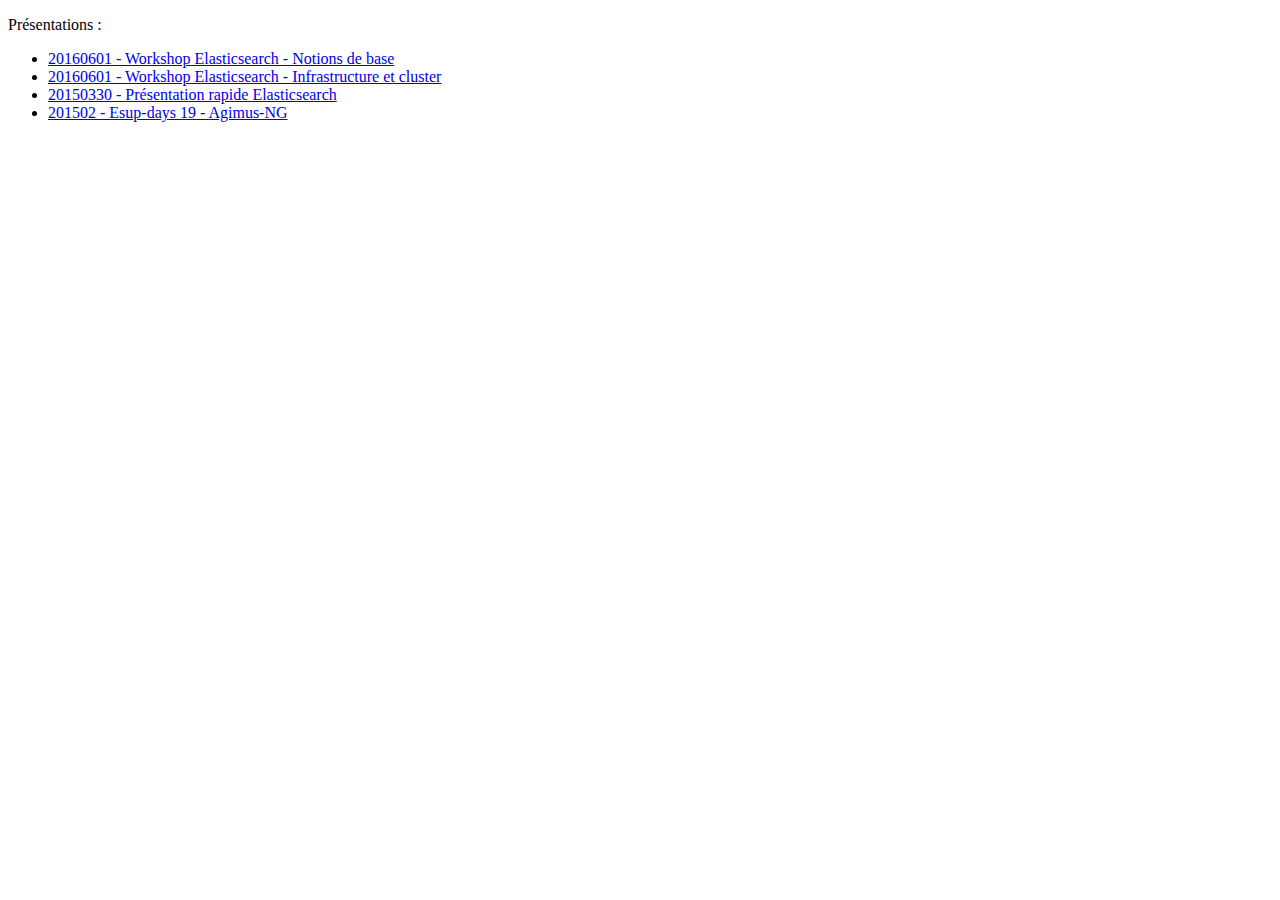
<file: index.html>
<!DOCTYPE HTML PUBLIC "-//W3C//DTD HTML 4.01 Transitional//EN"

        "http://www.w3.org/TR/html4/loose.dtd">



<html lang="en">



<head>



	<meta http-equiv="content-type" content="text/html; charset=utf-8">

	<title>Présentations</title>



</head>



<body>

<p>Présentations :</p>
<ul>
<li><a href="WS_ES_bases/index.html">20160601 - Workshop Elasticsearch - Notions de base</a></li>
<li><a href="WS_ES_cluster/index.html">20160601 - Workshop Elasticsearch - Infrastructure et cluster</a></li>
<li><a href="presentation_ES/index.html">20150330 - Présentation rapide Elasticsearch</a></li>
<li><a href="esup_days_19_Agimus-NG/index.html">201502 - Esup-days 19 - Agimus-NG</a></li>
</ul>


</body>



</html>
</file>
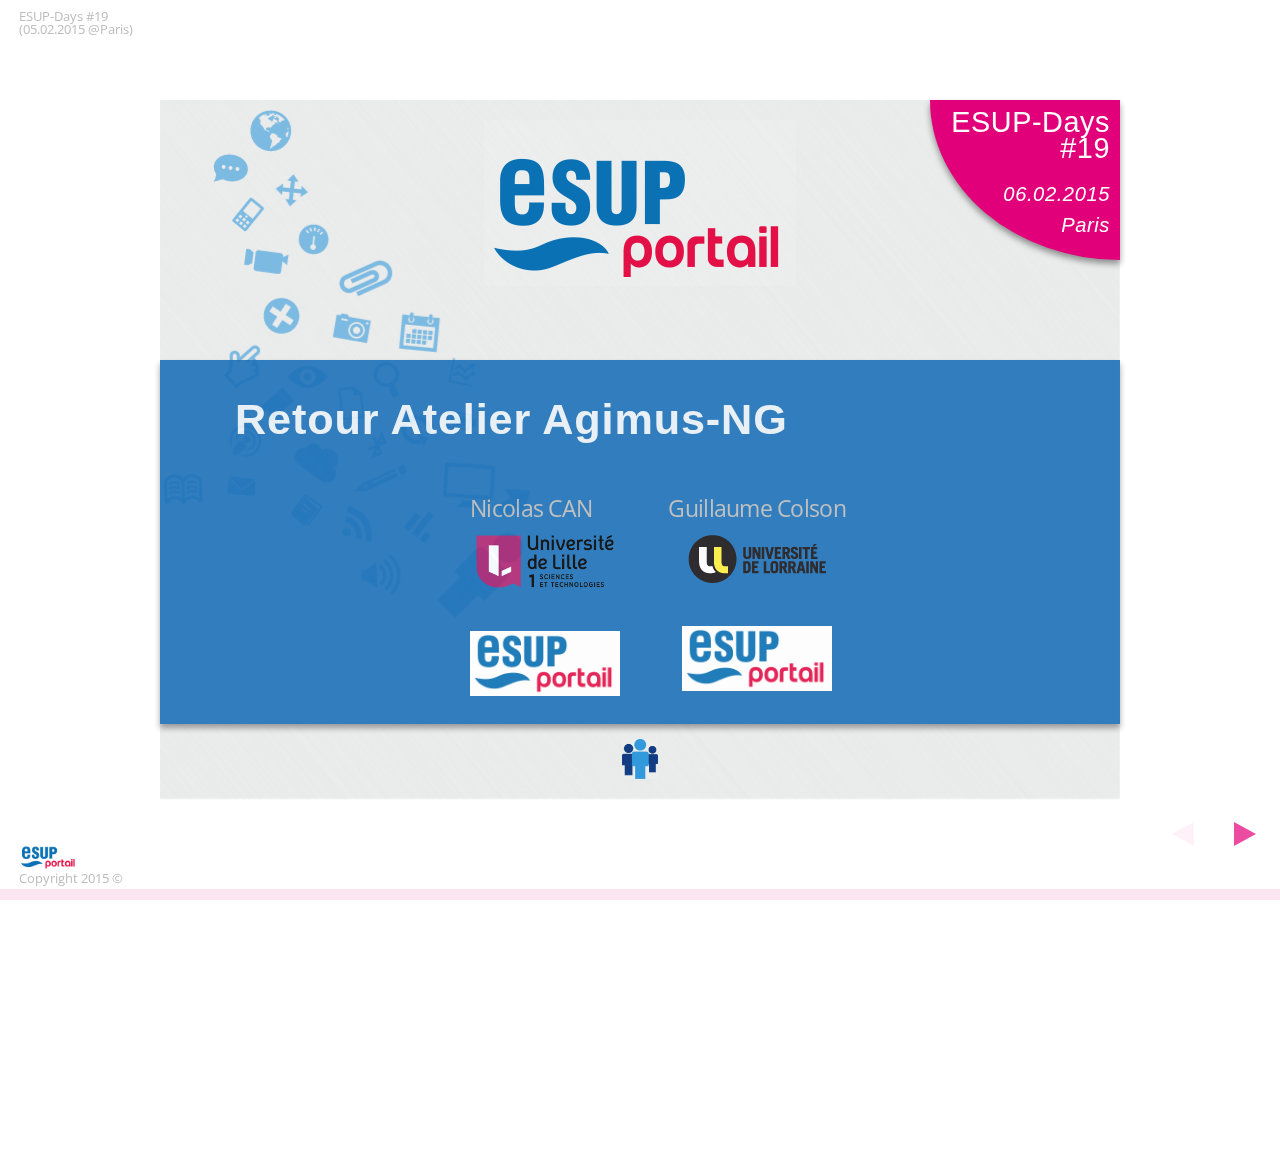
<file: esup_days_19_Agimus-NG/index.html>
<!doctype html>
<html lang="fr">

<!-- version 1.0 -->

  <head>
    <meta charset="utf-8">

    <title>ESUP-Days 19 - Agimus-NG</title>

    <link href='http://fonts.googleapis.com/css?family=Open+Sans' rel='stylesheet' type='text/css'>
    <link rel="stylesheet" href="css/reveal.min.css">
    <link rel="stylesheet" href="css/theme/simple.css" id="theme"> 
    <link rel="stylesheet" href="css/esup-theme.css">

    <link rel="stylesheet" href="plugin/highlight/default.min.css">

  </head>

  <body>

    <div class="header header-left"><span>ESUP-Days #19</span><span>(05.02.2015 @Paris)</span></div>

    <div class="reveal esup">

      <div class="slides">

        <section class="main-title">
          <header>
            <h1><img src="./img/logo-esup--NEW.png" alt="ESUP-Portail" class="logo-img"></h1>
            <h5 class="event shadow">
              <span class="event-name">ESUP-Days #19</span>
              <span class="event-date">06.02.2015</span>
              <span class="event-location">Paris</span>
            </h5>
          </header>
          <div class="presentation-title shadow">
            <h3>Retour Atelier Agimus-NG</h3>
            <ul class="presenters">
              <li><span class="author">Nicolas CAN</span><span class="institution"><img class="logo-img" src="./img/Lille1.png" alt="Lille1" style="background: none;"></span>
              		<span class="logo"><img class="logo-img" src="./img/logo-esup--NEW.png" alt="ESUP-Portail" style="background: #FFF;"></span></li>
              <li><span class="author">Guillaume Colson</span><span class="institution"><img class="logo-img" src="./img/LOGO_UL.png" alt="Université de Lorraine" style="background: none;"></span>
              		<span class="logo"><img class="logo-img" src="./img/logo-esup--NEW.png" alt="ESUP-Portail" style="background-color: #FFF;"></span></li>
            </ul>
          </div>
          <footer>
            <img src="./img/communaute.png" alt="">
          </footer>
        </section>

        <!--///////////////////////////////////////////-->

        <section>
          <header>
            <h2 class="shadow">Sommaire</h2>
          </header>
          <div class="slide-content">
          	<p>&nbsp;</p>
            <ol>
              <li>Rappel : Objectifs et architecture envisag&eacute;e</li>
              <li>&Eacute;tat d'avancement</li>
              <li>Prochaines &eacute;tapes</li>
            </ol>
            <p>&nbsp;</p>
          </div>
        </section>

        <!--///////////////////////////////////////////-->

        <section class="divider">
          <header>
            <h2 class="shadow">Retour Atelier Agimus-NG</h2>
            <img class="cloud" src="./img/cloud.png" alt="">
            <h3>Rappel : Objectifs et architecture envisag&eacute;e</h3>
          </header>
          <footer>
            <img src="./img/communaute.png" alt="">
          </footer>
        </section>

        <!--///////////////////////////////////////////-->

        <section>
          <header>
            <h2>Rappel : Objectifs et architecture envisag&eacute;e</h2>
            <h3 class="shadow">&gt; Objectifs</h3>
          </header>
          <div class="slide-content">
          	<p>&nbsp;</p>
            <ul>
              <li>D&eacute;finition du besoin d'indicateurs dans nos &eacute;tablissements</li>
              <li>&Eacute;tablir le cadrage pour le changement vers Agimus-NG</li>
              <li>R&eacute;aliser et suivre la progression des travaux autour de l'outil</li>
              <li>Tester et impl&eacute;menter la solution</li>
              <li>Faire la promotion et le suivi de Agimus-NG</li>
            </ul>
          	<p>&nbsp;</p>
          </div>
        </section>

        <!--///////////////////////////////////////////-->

        <section>
          <header>
            <h2>Rappel : Objectifs et architecture envisag&eacute;e</h2>
            <h3 class="shadow">&gt; Architecture envisag&eacute;e</h3>
          </header>
          <div class="slide-content">
            <p>
              Bas&eacute; sur :
              <ul>
              	<li>Logstash pour la collecte et l'enrichissement</li>
              	<li>Elasticsearch pour le stockage et l'indexation</li>
              	<li>un outil d&eacute;velopp&eacute; en interne pour les tableaux de bords et visualisation des indicateurs</li>
              </ul>
            </p>
          </div>
        </section>

        <!--///////////////////////////////////////////-->

        <section>
          <header>
            <h2>Rappel : Objectifs et architecture envisag&eacute;e</h2>
            <h3 class="shadow">&gt; Architecture envisag&eacute;e</h3>
          </header>
          <div class="slide-content">
            <div class="gallery-item" style="width:100% ;">
                <img src="img/schema.png" alt="Architecture">
                <span>Architecture basique</span>
              </div>
          </div>
        </section>

        <!--///////////////////////////////////////////-->

        <section class="divider">
          <header>
            <h2 class="shadow">Retour Atelier Agimus-NG</h2>
            <img class="cloud" src="./img/cloud.png" alt="">
            <h3>&Eacute;tat d'avancement</h3>
          </header>
          <footer>
            <img src="./img/communaute.png" alt="">
          </footer>
        </section>

        <!--///////////////////////////////////////////-->

        <section>
          <header>
            <h2>&Eacute;tat d'avancement</h2>
            <h3 class="shadow">&gt; Collectes de données</h3>
          </header>
          <div class="slide-content">
            <p>
              La collecte de donn&eacute;es a commenc&eacute; en test &agrave; :
              <ul>
              	<li>L'Universit&eacute; de Lorraine</li>
              	<li>L'Universit&eacute; de Lille 1</li>
              	<li>L'Universit&eacute; Paris 1</li>
              </ul>              
            </p>
            <p>
              Elle commencera sous peu &agrave; :
              <ul>
              	<li>L'Universit&eacute; Fran&ccedil;ois Rabelais (Tours)</li>
              	<li>L'Université de Franche-Comté</li>
              </ul>              
            </p>
            <p>Les donn&eacute;es sont issues de l'ENT et de Moodle</p>
          </div>
        </section>

        <!--///////////////////////////////////////////-->

        <section>
          <header>
            <h2>&Eacute;tat d'avancement</h2>
            <h3 class="shadow">&gt; Interface</h3>
          </header>
          <div class="slide-content">
          	<p>&nbsp;</p>
            <ul>
              <li>Suite &agrave; la formation Elasticsearch, remise en cause d'un d&eacute;veloppement complet</li>
              <li>Utilisation de Kibana 4 pour le rendu</li>
              <li>Avec toujours une surcouche d'authentification</li>
            </ul>
          	<p>&nbsp;</p>
          </div>
        </section>

        <!--///////////////////////////////////////////-->

        <section>
          <header>
            <h2>&Eacute;tat d'avancement</h2>
            <h3 class="shadow">&gt; Premiers r&eacute;sultats</h3>
          </header>
          <div class="slide-content">
            <p>&Eacute;volution du LDAP
              <div class="gallery-item" style="width:100% ;">
                <img src="img/LDAP.png" alt="Evolution LDAP">
                <span>&Eacute;volution de la population LDAP</span>
              </div>
            </p>
          </div>
        </section>

        <!--///////////////////////////////////////////-->

        <section>
          <header>
            <h2>&Eacute;tat d'avancement</h2>
            <h3 class="shadow">&gt; Premiers r&eacute;sultats</h3>
          </header>
          <div class="slide-content">
            <p>Hits par population (total)
              <div class="gallery-item" style="width:100% ;">
                <img src="img/hits_par_EPA_total.png" alt="hits pour le personnel">
                <span>Hits r&eacute;partis par EduPersonAffiliation</span>
              </div>
            </p>
          </div>
        </section>

        <!--///////////////////////////////////////////-->

        <section>
          <header>
            <h2>&Eacute;tat d'avancement</h2>
            <h3 class="shadow">&gt; Premiers r&eacute;sultats</h3>
          </header>
          <div class="slide-content">
            <p>Hits par population (temporel)
              <div class="gallery-item" style="width:100% ;">
                <img src="img/hits_par_EPA_temporel.png" alt="hits pour le personnel dans le temps">
                <span>Hits r&eacute;partis par EduPersonAffiliation et par date</span>
              </div>
            </p>
          </div>
        </section>

        <!--///////////////////////////////////////////-->

        <section class="divider">
          <header>
            <h2 class="shadow">Retour Atelier Agimus-NG</h2>
            <img class="cloud" src="./img/cloud.png" alt="">
            <h3>Prochaines &eacute;tapes</h3>
          </header>
          <footer>
            <img src="./img/communaute.png" alt="">
          </footer>
        </section>

        <!--///////////////////////////////////////////-->

        <section>
          <header>
            <h2>Prochaines &eacute;tapes</h2>
          </header>
          <div class="slide-content">
          	<p>&nbsp;</p>
            <ul>
              <li>Compl&eacute;ter le nombre de sites de test</li>
              <li>Confronter les r&eacute;sultats obtenus avec les indicateurs existants</li>
              <li>Documentation publique pour la mise en place d'un entrep&ocirc;t (courant f&eacute;vrier)</li>
              <li>Permi&egrave;re version de l'interface</li>
              <li>Workshop Elasticsearch - Agimus-NG pour la communaut&eacute; ESUP</li>
            </ul>
            <p>&nbsp;</p> 
          </div>
        </section>

        <!--///////////////////////////////////////////-->

        <section class="divider">
          <header>
            <h2 class="shadow">Retour Atelier Agimus-NG</h2>
            <img class="cloud" src="./img/cloud.png" alt="">
            <h3>Des questions ?</h3>
          </header>
          <footer>
            <img src="./img/communaute.png" alt="">
          </footer>
        </section>


        <!--///////////////////////////////////////////-->

      </div>
    </div>

    <div class="footer footer-left"><img src="img/logo-esup--NEW.png"><span>Copyright 2015 &copy;</span></div>

    <script src="lib/js/head.min.js"></script>
    <script src="js/reveal.js"></script>

    <script>

      Reveal.initialize({
        margin: 0,
        controls: true,
        progress: true,
        history: true,
        center: true,
        theme: 'simple', // available themes are in /css/theme
        transition: 'linear', // default/cube/page/concave/zoom/linear/fade/none
        dependencies: [ 
            // Cross-browser element.classList (esp needed on safari 4.0.5)
            { src: 'lib/js/classList.js', condition: function() { return !document.body.classList; } },

            // Syntax highlight for <pre> elements
                  { src: 'plugin/highlight/highlight.js', async: true, callback: function() { hljs.initHighlightingOnLoad(); } }

            ],
        });

        function createSingletonNode( container, tagname, classname, innerHTML ) {

          var node = container.querySelector( '.' + classname );
          if( !node ) {
              node = document.createElement( tagname );
              node.classList.add( classname );
              if( innerHTML !== null ) {
                  node.innerHTML = innerHTML;
              }
              container.appendChild( node );
          }
          return node;

        }

      // From https://github.com/hakimel/reveal.js/pull/56
      function slidenumber(event){
        var current_slide = 0;

        var horizontal_slides = document.querySelectorAll( '.reveal .slides>section' );
        for (var i = 0; i < event.indexh; i++) {
          // get subslides
          var subslides = horizontal_slides[i].querySelectorAll('section');

          // if subslides.length is 0, add 1 for horizontal slide, else add subslides.length
          current_slide += (subslides.length === 0) ? 1 : subslides.length;
        }

        current_slide += event.indexv+1;
        return current_slide.toString();
      }

      function setSlideNb(event) {
        var dom = createSingletonNode(document.querySelector(".controls"), "div", "slideNb");
        dom.innerHTML = event.indexh ? event.indexh : '';
      }

      Reveal.addEventListener('slidechanged', setSlideNb);
      Reveal.addEventListener('ready', setSlideNb);

    </script>

  </body>
</html>
</file>
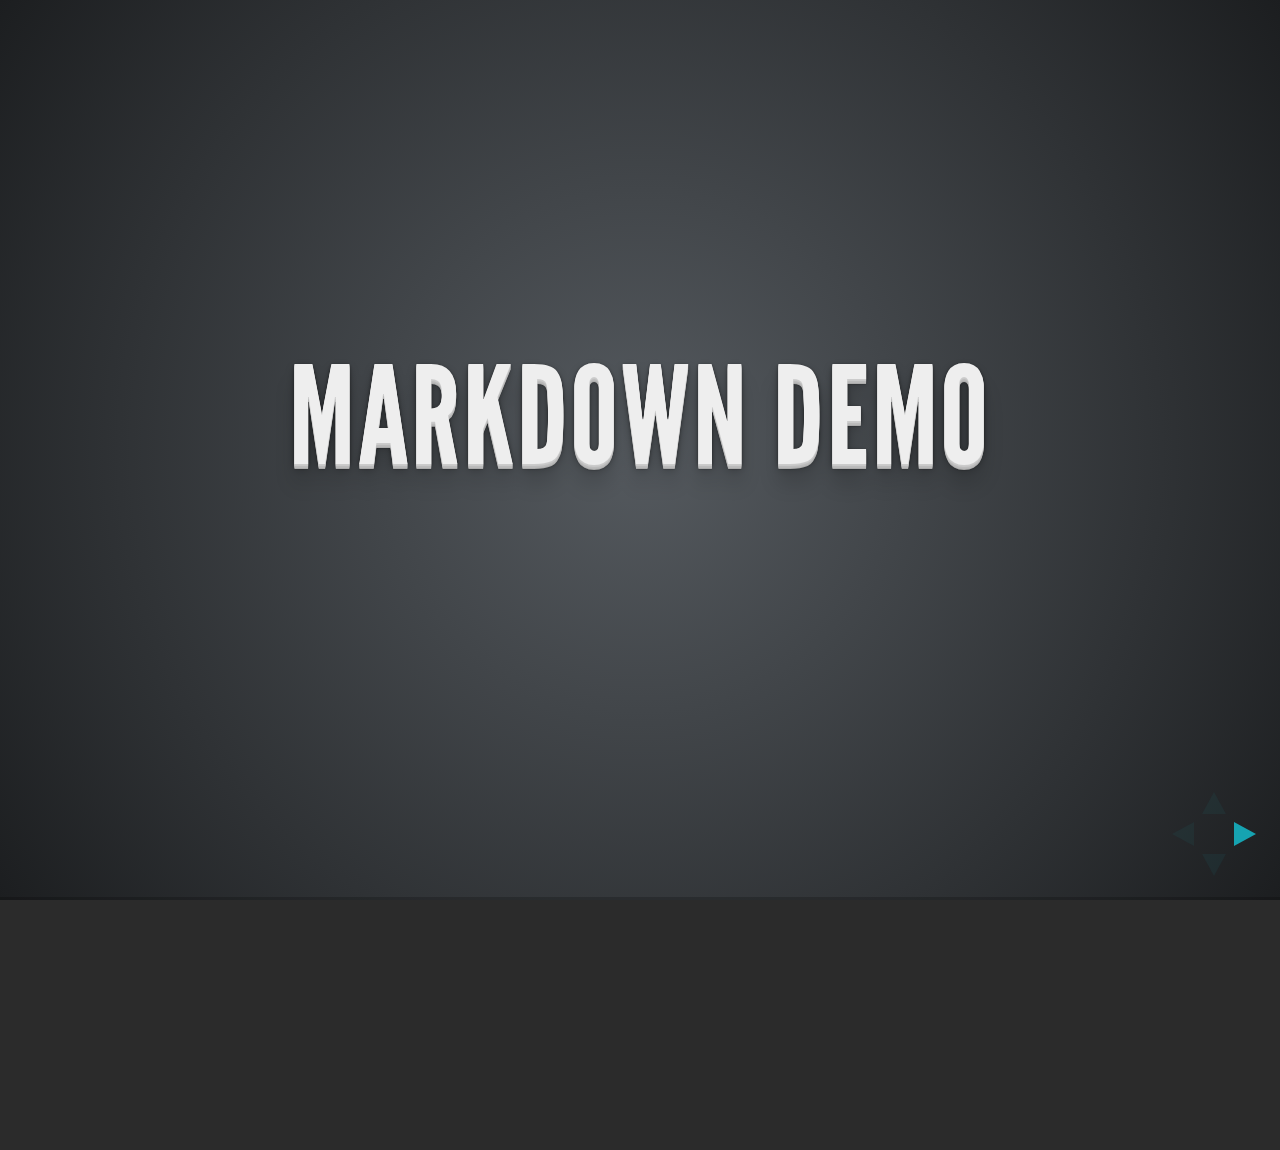
<file: esup_days_19_Agimus-NG/plugin/markdown/example.html>
<!doctype html>
<html lang="en">

	<head>
		<meta charset="utf-8">

		<title>reveal.js - Markdown Demo</title>

		<link rel="stylesheet" href="../../css/reveal.css">
		<link rel="stylesheet" href="../../css/theme/default.css" id="theme">
	</head>

	<body>

		<div class="reveal">

			<div class="slides">

                <!-- Use external markdown resource, separate slides by three newlines; vertical slides by two newlines -->
                <section data-markdown="example.md" data-separator="^\n\n\n" data-vertical="^\n\n"></section>

                <!-- Slides are separated by three dashes (quick 'n dirty regular expression) -->
                <section data-markdown data-separator="---">
                    <script type="text/template">
                        ## Demo 1
                        Slide 1
                        ---
                        ## Demo 1
                        Slide 2
                        ---
                        ## Demo 1
                        Slide 3
                    </script>
                </section>

                <!-- Slides are separated by newline + three dashes + newline, vertical slides identical but two dashes -->
                <section data-markdown data-separator="^\n---\n$" data-vertical="^\n--\n$">
                    <script type="text/template">
                        ## Demo 2
                        Slide 1.1

                        --

                        ## Demo 2
                        Slide 1.2

                        ---

                        ## Demo 2
                        Slide 2
                    </script>
                </section>

                <!-- No "extra" slides, since there are no separators defined (so they'll become horizontal rulers) -->
                <section data-markdown>
                    <script type="text/template">
                        A

                        ---

                        B

                        ---

                        C
                    </script>
                </section>

            </div>
		</div>

		<script src="../../lib/js/head.min.js"></script>
		<script src="../../js/reveal.js"></script>

		<script>

			Reveal.initialize({
				controls: true,
				progress: true,
				history: true,
				center: true,

				theme: Reveal.getQueryHash().theme,
				transition: Reveal.getQueryHash().transition || 'default',

				// Optional libraries used to extend on reveal.js
				dependencies: [
					{ src: '../../lib/js/classList.js', condition: function() { return !document.body.classList; } },
					{ src: 'marked.js', condition: function() { return !!document.querySelector( '[data-markdown]' ); } },
                    { src: 'markdown.js', condition: function() { return !!document.querySelector( '[data-markdown]' ); } },
					{ src: '../notes/notes.js' }
				]
			});

		</script>

	</body>
</html>
</file>
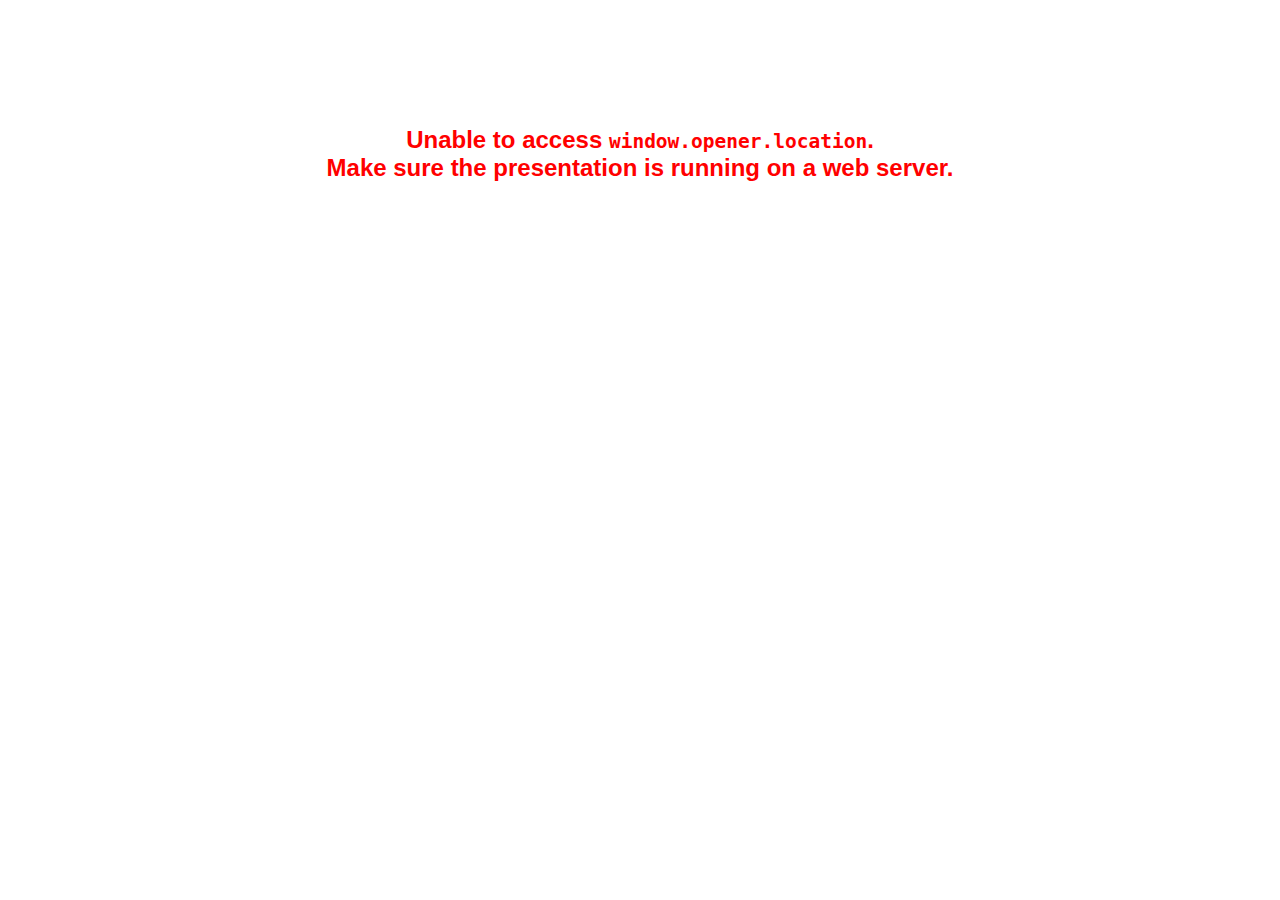
<file: esup_days_19_Agimus-NG/plugin/notes/notes.html>
<!doctype html>
<html lang="en">
	<head>
		<meta charset="utf-8">

		<title>reveal.js - Slide Notes</title>

		<style>
			body {
				font-family: Helvetica;
			}

			#notes {
				font-size: 24px;
				width: 640px;
				margin-top: 5px;
				clear: left;
			}

			#wrap-current-slide {
				width: 640px;
				height: 512px;
				float: left;
				overflow: hidden;
			}

			#current-slide {
				width: 1280px;
				height: 1024px;
				border: none;

				-webkit-transform-origin: 0 0;
				   -moz-transform-origin: 0 0;
					-ms-transform-origin: 0 0;
					 -o-transform-origin: 0 0;
						transform-origin: 0 0;

				-webkit-transform: scale(0.5);
				   -moz-transform: scale(0.5);
					-ms-transform: scale(0.5);
					 -o-transform: scale(0.5);
						transform: scale(0.5);
			}

			#wrap-next-slide {
				width: 448px;
				height: 358px;
				float: left;
				margin: 0 0 0 10px;
				overflow: hidden;
			}

			#next-slide {
				width: 1280px;
				height: 1024px;
				border: none;

				-webkit-transform-origin: 0 0;
				   -moz-transform-origin: 0 0;
					-ms-transform-origin: 0 0;
					 -o-transform-origin: 0 0;
						transform-origin: 0 0;

				-webkit-transform: scale(0.35);
				   -moz-transform: scale(0.35);
					-ms-transform: scale(0.35);
					 -o-transform: scale(0.35);
						transform: scale(0.35);
			}

			.slides {
				position: relative;
				margin-bottom: 10px;
				border: 1px solid black;
				border-radius: 2px;
				background: rgb(28, 30, 32);
			}

			.slides span {
				position: absolute;
				top: 3px;
				left: 3px;
				font-weight: bold;
				font-size: 14px;
				color: rgba( 255, 255, 255, 0.9 );
			}

			.error {
				font-weight: bold;
				color: red;
				font-size: 1.5em;
				text-align: center;
				margin-top: 10%;
			}

			.error code {
				font-family: monospace;
			}

			.time {
				width: 448px;
				margin: 30px 0 0 10px;
				float: left;
				text-align: center;
				opacity: 0;

				-webkit-transition: opacity 0.4s;
				   -moz-transition: opacity 0.4s;
				     -o-transition: opacity 0.4s;
				        transition: opacity 0.4s;
			}

			.elapsed,
			.clock {
				color: #333;
				font-size: 2em;
				text-align: center;
				display: inline-block;
				padding: 0.5em;
				background-color: #eee;
				border-radius: 10px;
			}

			.elapsed h2,
			.clock h2 {
				font-size: 0.8em;
				line-height: 100%;
				margin: 0;
				color: #aaa;
			}

			.elapsed .mute {
				color: #ddd;
			}

		</style>
	</head>

	<body>

		<div id="wrap-current-slide" class="slides">
			<script>document.write( '<iframe width="1280" height="1024" id="current-slide" src="'+ window.opener.location.href +'"></iframe>' );</script>
		</div>

		<div id="wrap-next-slide" class="slides">
			<script>document.write( '<iframe width="640" height="512" id="next-slide" src="'+ window.opener.location.href +'"></iframe>' );</script>
			<span>UPCOMING:</span>
		</div>

		<div class="time">
			<div class="clock">
				<h2>Time</h2>
				<span id="clock">0:00:00 AM</span>
			</div>
			<div class="elapsed">
				<h2>Elapsed</h2>
				<span id="hours">00</span><span id="minutes">:00</span><span id="seconds">:00</span>
			</div>
		</div>

		<div id="notes"></div>

		<script src="../../plugin/markdown/marked.js"></script>
		<script>

			window.addEventListener( 'load', function() {

				if( window.opener && window.opener.location && window.opener.location.href ) {

					var notes = document.getElementById( 'notes' ),
						currentSlide = document.getElementById( 'current-slide' ),
						nextSlide = document.getElementById( 'next-slide' ),
						silenced = false;

					window.addEventListener( 'message', function( event ) {
						var data = JSON.parse( event.data );

						// No need for updating the notes in case of fragment changes
						if ( data.notes !== undefined) {
							if( data.markdown ) {
								notes.innerHTML = marked( data.notes );
							}
							else {
								notes.innerHTML = data.notes;
							}
						}

						silenced = true;

						// Update the note slides
						currentSlide.contentWindow.Reveal.slide( data.indexh, data.indexv, data.indexf );
						nextSlide.contentWindow.Reveal.slide( data.nextindexh, data.nextindexv );

						silenced = false;

					}, false );

					var start = new Date(),
						timeEl = document.querySelector( '.time' ),
						clockEl = document.getElementById( 'clock' ),
						hoursEl = document.getElementById( 'hours' ),
						minutesEl = document.getElementById( 'minutes' ),
						secondsEl = document.getElementById( 'seconds' );

					setInterval( function() {

						timeEl.style.opacity = 1;

						var diff, hours, minutes, seconds,
							now = new Date();

						diff = now.getTime() - start.getTime();
						hours = Math.floor( diff / ( 1000 * 60 * 60 ) );
						minutes = Math.floor( ( diff / ( 1000 * 60 ) ) % 60 );
						seconds = Math.floor( ( diff / 1000 ) % 60 );

						clockEl.innerHTML = now.toLocaleTimeString();
						hoursEl.innerHTML = zeroPadInteger( hours );
						hoursEl.className = hours > 0 ? "" : "mute";
						minutesEl.innerHTML = ":" + zeroPadInteger( minutes );
						minutesEl.className = minutes > 0 ? "" : "mute";
						secondsEl.innerHTML = ":" + zeroPadInteger( seconds );

					}, 1000 );

					// Broadcasts the state of the notes window to synchronize
					// the main window
					function synchronizeMainWindow() {

						if( !silenced ) {
							var indices = currentSlide.contentWindow.Reveal.getIndices();
							window.opener.Reveal.slide( indices.h, indices.v, indices.f );
						}

					}

					// Navigate the main window when the notes slide changes
					currentSlide.contentWindow.Reveal.addEventListener( 'slidechanged', synchronizeMainWindow );
					currentSlide.contentWindow.Reveal.addEventListener( 'fragmentshown', synchronizeMainWindow );
					currentSlide.contentWindow.Reveal.addEventListener( 'fragmenthidden', synchronizeMainWindow );

				}
				else {

					document.body.innerHTML =  '<p class="error">Unable to access <code>window.opener.location</code>.<br>Make sure the presentation is running on a web server.</p>';

				}


			}, false );

			function zeroPadInteger( num ) {
				var str = "00" + parseInt( num );
				return str.substring( str.length - 2 );
			}

		</script>
	</body>
</html>
</file>
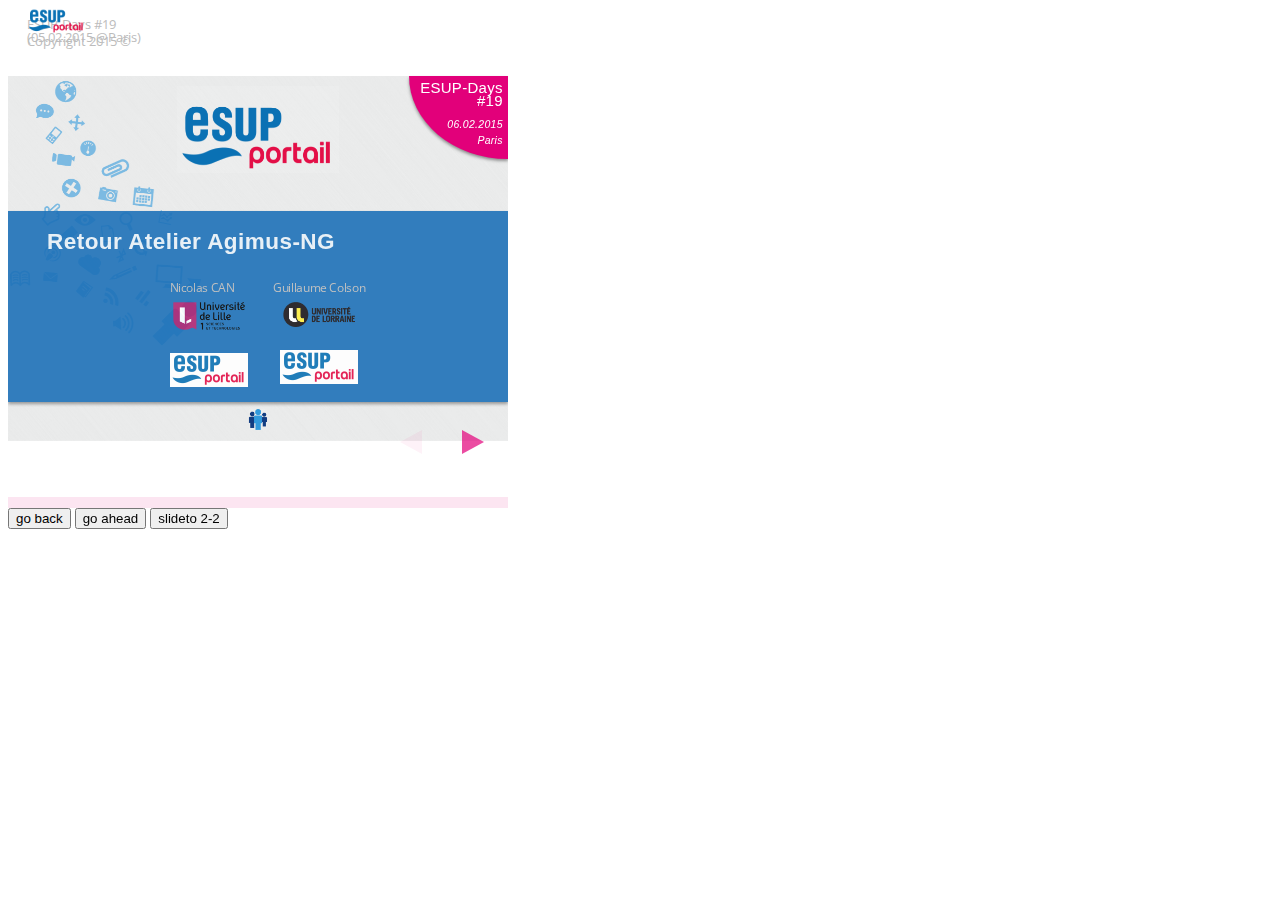
<file: esup_days_19_Agimus-NG/plugin/postmessage/example.html>
<html>
	<body>

		<iframe id="reveal" src="../../index.html" style="border: 0;" width="500" height="500"></iframe>

		<div>
			<input id="back" type="button" value="go back"/>
			<input id="ahead" type="button" value="go ahead"/>
			<input id="slideto" type="button" value="slideto 2-2"/>
		</div>

		<script>

			(function (){

				var back = document.getElementById( 'back' ),
						ahead = document.getElementById( 'ahead' ),
						slideto = document.getElementById( 'slideto' ),
						reveal =  window.frames[0];

					back.addEventListener( 'click', function () {
						
					reveal.postMessage( JSON.stringify({method: 'prev', args: []}), '*' );
				}, false );

				ahead.addEventListener( 'click', function (){
					reveal.postMessage( JSON.stringify({method: 'next', args: []}), '*' );
				}, false );

				slideto.addEventListener( 'click', function (){
					reveal.postMessage( JSON.stringify({method: 'slide', args: [2,2]}), '*' );
				}, false );

			}());

		</script>

	</body>
</html>
</file>
<file: esup_days_19_Agimus-NG/css/theme/simple.css>
/**
 * A simple theme for reveal.js presentations, similar
 * to the default theme. The accent color is darkblue.
 *
 * This theme is Copyright (C) 2012 Owen Versteeg, https://github.com/StereotypicalApps. It is MIT licensed.
 * reveal.js is Copyright (C) 2011-2012 Hakim El Hattab, http://hakim.se
 */

/*********************************************
 * GLOBAL STYLES
 *********************************************/
body {
  background: white;
  background-color: white; }

.reveal {
  font-family: "Arial", sans-serif;
  font-size: 36px;
  font-weight: 200;
  letter-spacing: -0.02em;
  color: black; }

::selection {
  color: white;
  background: rgba(0, 0, 0, 0.99);
  text-shadow: none; }

/*********************************************
 * HEADERS
 *********************************************/
.reveal h1,
.reveal h2,
.reveal h3,
.reveal h4,
.reveal h5,
.reveal h6 {
  margin: 0 0 20px 0;
  color: black;
  font-family: "Arial", sans-serif;
  line-height: 0.9em;
  letter-spacing: 0.02em;
  text-transform: none;
  text-shadow: none; }

.reveal h1 {
  text-shadow: 0px 0px 6px rgba(0, 0, 0, 0.2); }

/*********************************************
 * LINKS
 *********************************************/
.reveal a:not(.image) {
  color: #ff6600;
  text-decoration: none;
  -webkit-transition: color .15s ease;
  -moz-transition: color .15s ease;
  -ms-transition: color .15s ease;
  -o-transition: color .15s ease;
  transition: color .15s ease; }

.reveal a:not(.image):hover {
  color: #ffa366;
  text-shadow: none;
  border: none; }

.reveal .roll span:after {
  color: #fff;
  background: #b34700; }

/*********************************************
 * IMAGES
 *********************************************/
.reveal section img {
  margin: 15px 0px;
  background: rgba(255, 255, 255, 0.12);
  border: 4px solid black;
  box-shadow: 0 0 10px rgba(0, 0, 0, 0.15);
  -webkit-transition: all .2s linear;
  -moz-transition: all .2s linear;
  -ms-transition: all .2s linear;
  -o-transition: all .2s linear;
  transition: all .2s linear; }

.reveal a:hover img {
  background: rgba(255, 255, 255, 0.2);
  border-color: #ff6600;
  box-shadow: 0 0 20px rgba(0, 0, 0, 0.55); }

/*********************************************
 * NAVIGATION CONTROLS
 *********************************************/
.reveal .controls div.navigate-left,
.reveal .controls div.navigate-left.enabled {
  border-right-color: #ff6600; }

.reveal .controls div.navigate-right,
.reveal .controls div.navigate-right.enabled {
  border-left-color: #ff6600; }

.reveal .controls div.navigate-up,
.reveal .controls div.navigate-up.enabled {
  border-bottom-color: #ff6600; }

.reveal .controls div.navigate-down,
.reveal .controls div.navigate-down.enabled {
  border-top-color: #ff6600; }

.reveal .controls div.navigate-left.enabled:hover {
  border-right-color: #ffa366; }

.reveal .controls div.navigate-right.enabled:hover {
  border-left-color: #ffa366; }

.reveal .controls div.navigate-up.enabled:hover {
  border-bottom-color: #ffa366; }

.reveal .controls div.navigate-down.enabled:hover {
  border-top-color: #ffa366; }

/*********************************************
 * PROGRESS BAR
 *********************************************/
.reveal .progress {
  background: rgba(0, 0, 0, 0.2); }

.reveal .progress span {
  background: #ff6600;
  -webkit-transition: width 800ms cubic-bezier(0.26, 0.86, 0.44, 0.985);
  -moz-transition: width 800ms cubic-bezier(0.26, 0.86, 0.44, 0.985);
  -ms-transition: width 800ms cubic-bezier(0.26, 0.86, 0.44, 0.985);
  -o-transition: width 800ms cubic-bezier(0.26, 0.86, 0.44, 0.985);
  transition: width 800ms cubic-bezier(0.26, 0.86, 0.44, 0.985); }
</file>
<file: esup_days_19_Agimus-NG/css/esup-theme.css>
/**
 * ESUP default theme 
 * @author Mathilde Guerin
 *
 * Main colors: 
 *    - blue: #1d71b8;
 *    - pinkish-red: #e2007a;
 */


body,
.esup  {
 	font-family: 'Open Sans', Verdana,Helvetica,Arial,sans-serif;
 	color: #000;
}
.esup h1, .esup h2, .esup h3, .esup h4, .esup h5, .esup h6 {
	font-family: Verdana,Helvetica,Arial,sans-serif;
}
.header,
.footer {
   position: fixed;
   font-size: 0.8em;
   color: #bcbcbc;
}
.header {
   top: 10px;
}
.footer {
  bottom: 15px;
}
.header-left,
.footer-left {
   left: 1.5em;
}
.header span,
.footer span {
  display: block;
}

.footer-left img {
  height: 2em;
  margin-top: -0.3em;
}

.esup .controls div.navigate-up,
.esup .controls div.navigate-down { display: none; }
 
.esup .progress { height: 0.3em; }

.esup .controls .slideNb {
  position: relative;
  opacity: 1;
  z-index: -1;
  display: inline-block;
  vertical-align: middle;
  line-height: 110px;
  height: 110px !important;
  width: 110px;
  text-align: center;
  border: 0;
  font-size: 20px;
  color: #e2007a;
}

.esup .controls div.navigate-left, .esup .controls div.navigate-left.enabled {
  border-right-color: #e2007a;
}
.esup .controls div.navigate-left.enabled:hover {
  border-right-color: #F495C8;
}
.esup .controls div.navigate-right, .esup .controls div.navigate-right.enabled {
  border-left-color: #e2007a;
}
.esup .controls div.navigate-right.enabled:hover {
  border-left-color: #F495C8;
}

@media (max-width: 767px) { 
  .footer-left {
    top: 0.3em;
    bottom: auto;
  }
}

.esup .slides {
  text-align: left;
}
/* override reveal.js settings */
.esup h2, .esup h3 { 
  -webkit-hyphens: manual;
     -moz-hyphens: manual;
          hyphens: manual;
}
.esup .center {
  text-align: center;
}

.esup h4 {
  color: #e2007a;
  font-weight: bold;
}
.esup small {
  vertical-align: middle;
}

.esup ul li,.esup ol li {
  margin: 0.1em 0;
  padding-left: 0.15em; 
}
.esup ul li {
  color: #e2007a;
}
.esup ul li ul li {
  color: #1d71b8;
  font-size: 0.95em;
}
.esup ul li ul li ul li {
  color: #000;
  font-size: 0.9em;
}
.esup ul li ul li ul li ul li {
  color: #888;
  font-size: 0.85em;
}
.esup ul li ul li ul li ul li ul li {
  font-style: italic;
}

.esup .progress {
  background: rgba(226, 0, 122, 0.1);
}
.esup .progress span {
  background: rgba(226, 0, 122, 0.8);
}

/*.esup .slides>section,
.esup .slides>section>section {
  padding: 0 0 110px 0;
}*/
.h1em {
  height: 1em;
}
.vspace {
  padding-top: 0.4em !important;
}
.esup .new-line,
.esup .clear {
  clear: both;
}

.as-if-no-link {
  color: black !important;
}

.esup pre {
  width: 100%;
}
.esup .shadow {
   -webkit-box-shadow: 0px 4px 6px 0px rgba(0, 0, 0, 0.4);
  -moz-box-shadow: 0px 4px 6px 0px rgba(0, 0, 0, 0.4);
  box-shadow: 0px 4px 6px 0px rgba(0, 0, 0, 0.4);
}

.esup section {
	background-image: url(../img/background_template.png);
  background-repeat: no-repeat;
  min-height: 650px;
}
.esup section img {
  border: none;
  -webkit-box-shadow: none;
  box-shadow: none;
}
.esup section.present h2 {
  color: #ffffff;
  background: #1d71b8;
  font-size: 1.2em;
  font-weight: bold;
  padding: 20px;
  margin: 0;
}
.esup section.present h3 {
  color: #ffffff;
  background: #e2007a;
  font-size: 1em;
  padding: 10px 0 10px 30px;
  margin: 0;
}
.esup section.divider h2 {
  font-size: 0.8em;
  color: #bcbcbc;
}
.esup section.divider h3 {
  margin: 20px auto 0;
  border: 10px solid #FFF;
  width: 80%;
  min-height: 150px;
  font-weight: bold;
}
.esup section.divider header img.cloud {
  display: block;
  margin: 0 auto;
  opacity: 0.2;
}

.esup section.present h2.shadow,
.esup section.present h3.shadow {
  margin-bottom: 20px;
}
.esup div.slide-content {
  padding-left: 30px;
  font-size: 0.9em;
}

.esup section.present.main-title{
	position: relative;
}
.esup section.present.main-title::after {
	content : "";
  display: block;
  position: absolute;
  top: -120px;
  left: 0;
  background-image: url(../img/pictos-down.png);
  background-repeat: no-repeat;
  width: 100%;
  height: 100%;
  opacity : 0.6;
  z-index: -1;
}

.esup section.present.main-title header {
	height: 240px;
}
.esup section.main-title header h1 img.logo-img {
	margin: 0 auto;
	display: block;
	padding-top: 30px;
}

.esup section.main-title h5 {
	background: #e2007a;
  border-radius: 0 0 0 100%;
  -moz-border-radius: 0 0 0 100%;
  -webkit-border-radius: 0 0 0 100%;
	width: 180px;
	height: 160px; 
	right: 0;
	top: 0;
	position: absolute;
	color: #ffffff;
	text-align: right;
	font-size: 0.8em;
	padding-right: 10px;
}

.esup section.main-title h5 span.event-name {
	margin-top: 10px;
	margin-bottom: 20px;
	display: block;
}

.esup section.main-title h5 .event-date,
.esup section.main-title h5 .event-location {
	font-style: italic;
	font-size: 0.7em;
	margin-top: 5px;
	display: block;
}

.esup section.main-title .presentation-title {
	color: #ffffff;
	background: #1d71b8;
	padding: 20px 5px 0;
	opacity : 0.9;
  text-align: center;
}
.esup section.main-title .presentation-title h3 {
	color: #ffffff;
	padding: 20px 10px 5px 70px;
	opacity : 0.9;
	text-align: left;
  margin-bottom: 50px;
  font-weight: bold;
  font-size: 1.2em;
  background: transparent;
}

.esup .presenters li {
	display: inline-block;
  vertical-align: top;
	list-style: none;
	padding: 0 20px;
	font-size: 0.8em;
	text-align: center;
}
.esup .presenters li span {
	display: block;
  color: #bcbcbc;
}
.esup .presenters li span.author{
  line-height: 1em;
  text-align: left;
  font-size: 0.8em;
}
.esup .presenters li span.institution {
	font-style: italic;
  font-size: 0.8em;
}
.esup .presenters li span.logo img {
	max-width: 150px;
}

.esup section .gallery-item {
  text-align: center;
  float: left;
  position: relative;
}
.esup section .gallery-item img {
  margin: 0 auto;
  display: block;
  max-height: 450px;
}
.esup section .gallery-item span {
  font-style: italic;
  font-size: 0.7em;
  color: #888;
  display: block;
}

.esup section footer {

}
.esup section footer img {
  max-height: 40px;
  display: block;
  margin: 15px auto 0;
}
</file>
<file: esup_days_19_Agimus-NG/css/reveal.css>
@charset "UTF-8";

/*!
 * reveal.js
 * http://lab.hakim.se/reveal-js
 * MIT licensed
 *
 * Copyright (C) 2013 Hakim El Hattab, http://hakim.se
 */


/*********************************************
 * RESET STYLES
 *********************************************/

html, body, .reveal div, .reveal span, .reveal applet, .reveal object, .reveal iframe,
.reveal h1, .reveal h2, .reveal h3, .reveal h4, .reveal h5, .reveal h6, .reveal p, .reveal blockquote, .reveal pre,
.reveal a, .reveal abbr, .reveal acronym, .reveal address, .reveal big, .reveal cite, .reveal code,
.reveal del, .reveal dfn, .reveal em, .reveal img, .reveal ins, .reveal kbd, .reveal q, .reveal s, .reveal samp,
.reveal small, .reveal strike, .reveal strong, .reveal sub, .reveal sup, .reveal tt, .reveal var,
.reveal b, .reveal u, .reveal i, .reveal center,
.reveal dl, .reveal dt, .reveal dd, .reveal ol, .reveal ul, .reveal li,
.reveal fieldset, .reveal form, .reveal label, .reveal legend,
.reveal table, .reveal caption, .reveal tbody, .reveal tfoot, .reveal thead, .reveal tr, .reveal th, .reveal td,
.reveal article, .reveal aside, .reveal canvas, .reveal details, .reveal embed,
.reveal figure, .reveal figcaption, .reveal footer, .reveal header, .reveal hgroup,
.reveal menu, .reveal nav, .reveal output, .reveal ruby, .reveal section, .reveal summary,
.reveal time, .reveal mark, .reveal audio, video {
	margin: 0;
	padding: 0;
	border: 0;
	font-size: 100%;
	font: inherit;
	vertical-align: baseline;
}

.reveal article, .reveal aside, .reveal details, .reveal figcaption, .reveal figure,
.reveal footer, .reveal header, .reveal hgroup, .reveal menu, .reveal nav, .reveal section {
	display: block;
}


/*********************************************
 * GLOBAL STYLES
 *********************************************/

html,
body {
	width: 100%;
	height: 100%;
	overflow: hidden;
}

body {
	position: relative;
	line-height: 1;
}

::selection {
	background: #FF5E99;
	color: #fff;
	text-shadow: none;
}


/*********************************************
 * HEADERS
 *********************************************/

.reveal h1,
.reveal h2,
.reveal h3,
.reveal h4,
.reveal h5,
.reveal h6 {
	-webkit-hyphens: auto;
	   -moz-hyphens: auto;
	        hyphens: auto;

	word-wrap: break-word;
	line-height: 1;
}

.reveal h1 { font-size: 3.77em; }
.reveal h2 { font-size: 2.11em;	}
.reveal h3 { font-size: 1.55em;	}
.reveal h4 { font-size: 1em;	}


/*********************************************
 * VIEW FRAGMENTS
 *********************************************/

.reveal .slides section .fragment {
	opacity: 0;

	-webkit-transition: all .2s ease;
	   -moz-transition: all .2s ease;
	    -ms-transition: all .2s ease;
	     -o-transition: all .2s ease;
	        transition: all .2s ease;
}
	.reveal .slides section .fragment.visible {
		opacity: 1;
	}

.reveal .slides section .fragment.grow {
	opacity: 1;
}
	.reveal .slides section .fragment.grow.visible {
		-webkit-transform: scale( 1.3 );
		   -moz-transform: scale( 1.3 );
		    -ms-transform: scale( 1.3 );
		     -o-transform: scale( 1.3 );
		        transform: scale( 1.3 );
	}

.reveal .slides section .fragment.shrink {
	opacity: 1;
}
	.reveal .slides section .fragment.shrink.visible {
		-webkit-transform: scale( 0.7 );
		   -moz-transform: scale( 0.7 );
		    -ms-transform: scale( 0.7 );
		     -o-transform: scale( 0.7 );
		        transform: scale( 0.7 );
	}

.reveal .slides section .fragment.zoom-in {
	opacity: 0;

	-webkit-transform: scale( 0.1 );
	   -moz-transform: scale( 0.1 );
	    -ms-transform: scale( 0.1 );
	     -o-transform: scale( 0.1 );
	        transform: scale( 0.1 );
}

	.reveal .slides section .fragment.zoom-in.visible {
		opacity: 1;

		-webkit-transform: scale( 1 );
		   -moz-transform: scale( 1 );
		    -ms-transform: scale( 1 );
		     -o-transform: scale( 1 );
		        transform: scale( 1 );
	}

.reveal .slides section .fragment.roll-in {
	opacity: 0;

	-webkit-transform: rotateX( 90deg );
	   -moz-transform: rotateX( 90deg );
	    -ms-transform: rotateX( 90deg );
	     -o-transform: rotateX( 90deg );
	        transform: rotateX( 90deg );
}
	.reveal .slides section .fragment.roll-in.visible {
		opacity: 1;

		-webkit-transform: rotateX( 0 );
		   -moz-transform: rotateX( 0 );
		    -ms-transform: rotateX( 0 );
		     -o-transform: rotateX( 0 );
		        transform: rotateX( 0 );
	}

.reveal .slides section .fragment.fade-out {
	opacity: 1;
}
	.reveal .slides section .fragment.fade-out.visible {
		opacity: 0;
	}

.reveal .slides section .fragment.semi-fade-out {
	opacity: 1;
}
	.reveal .slides section .fragment.semi-fade-out.visible {
		opacity: 0.5;
	}

.reveal .slides section .fragment.highlight-red,
.reveal .slides section .fragment.highlight-green,
.reveal .slides section .fragment.highlight-blue {
	opacity: 1;
}
	.reveal .slides section .fragment.highlight-red.visible {
		color: #ff2c2d
	}
	.reveal .slides section .fragment.highlight-green.visible {
		color: #17ff2e;
	}
	.reveal .slides section .fragment.highlight-blue.visible {
		color: #1b91ff;
	}


/*********************************************
 * DEFAULT ELEMENT STYLES
 *********************************************/

/* Fixes issue in Chrome where italic fonts did not appear when printing to PDF */
.reveal:after {
  content: '';
  font-style: italic;
}

.reveal iframe {
	z-index: 1;
}

/* Ensure certain elements are never larger than the slide itself */
.reveal img,
.reveal video,
.reveal iframe {
	max-width: 95%;
	max-height: 95%;
}

/** Prevents layering issues in certain browser/transition combinations */
.reveal a {
	position: relative;
}

.reveal strong,
.reveal b {
	font-weight: bold;
}

.reveal em,
.reveal i {
	font-style: italic;
}

.reveal ol,
.reveal ul {
	display: inline-block;

	text-align: left;
	margin: 0 0 0 1em;
}

.reveal ol {
	list-style-type: decimal;
}

.reveal ul {
	list-style-type: disc;
}

.reveal ul ul {
	list-style-type: square;
}

.reveal ul ul ul {
	list-style-type: circle;
}

.reveal ul ul,
.reveal ul ol,
.reveal ol ol,
.reveal ol ul {
	display: block;
	margin-left: 40px;
}

.reveal p {
	margin-bottom: 10px;
	line-height: 1.2em;
}

.reveal q,
.reveal blockquote {
	quotes: none;
}

.reveal blockquote {
	display: block;
	position: relative;
	width: 70%;
	margin: 5px auto;
	padding: 5px;

	font-style: italic;
	background: rgba(255, 255, 255, 0.05);
	box-shadow: 0px 0px 2px rgba(0,0,0,0.2);
}
	.reveal blockquote p:first-child,
	.reveal blockquote p:last-child {
		display: inline-block;
	}

.reveal q {
	font-style: italic;
}

.reveal pre {
	display: block;
	position: relative;
	width: 90%;
	margin: 15px auto;

	text-align: left;
	font-size: 0.55em;
	font-family: monospace;
	line-height: 1.2em;

	word-wrap: break-word;

	box-shadow: 0px 0px 6px rgba(0,0,0,0.3);
}
.reveal code {
	font-family: monospace;
}
.reveal pre code {
	padding: 5px;
	overflow: auto;
	max-height: 400px;
	word-wrap: normal;
}
.reveal pre.stretch code {
	height: 100%;
	max-height: 100%;

	-webkit-box-sizing: border-box;
	   -moz-box-sizing: border-box;
	        box-sizing: border-box;
}

.reveal table th,
.reveal table td {
	text-align: left;
	padding-right: .3em;
}

.reveal table th {
	text-shadow: rgb(255,255,255) 1px 1px 2px;
}

.reveal sup {
	vertical-align: super;
}
.reveal sub {
	vertical-align: sub;
}

.reveal small {
	display: inline-block;
	font-size: 0.6em;
	line-height: 1.2em;
	vertical-align: top;
}

.reveal small * {
	vertical-align: top;
}

.reveal .stretch {
	max-width: none;
	max-height: none;
}


/*********************************************
 * CONTROLS
 *********************************************/

.reveal .controls {
	display: none;
	position: fixed;
	width: 110px;
	height: 110px;
	z-index: 30;
	right: 10px;
	bottom: 10px;
}

.reveal .controls div {
	position: absolute;
	opacity: 0.05;
	width: 0;
	height: 0;
	border: 12px solid transparent;

	-moz-transform: scale(.9999);

	-webkit-transition: all 0.2s ease;
	   -moz-transition: all 0.2s ease;
	    -ms-transition: all 0.2s ease;
	     -o-transition: all 0.2s ease;
	        transition: all 0.2s ease;
}

.reveal .controls div.enabled {
	opacity: 0.7;
	cursor: pointer;
}

.reveal .controls div.enabled:active {
	margin-top: 1px;
}

	.reveal .controls div.navigate-left {
		top: 42px;

		border-right-width: 22px;
		border-right-color: #eee;
	}
		.reveal .controls div.navigate-left.fragmented {
			opacity: 0.3;
		}

	.reveal .controls div.navigate-right {
		left: 74px;
		top: 42px;

		border-left-width: 22px;
		border-left-color: #eee;
	}
		.reveal .controls div.navigate-right.fragmented {
			opacity: 0.3;
		}

	.reveal .controls div.navigate-up {
		left: 42px;

		border-bottom-width: 22px;
		border-bottom-color: #eee;
	}
		.reveal .controls div.navigate-up.fragmented {
			opacity: 0.3;
		}

	.reveal .controls div.navigate-down {
		left: 42px;
		top: 74px;

		border-top-width: 22px;
		border-top-color: #eee;
	}
		.reveal .controls div.navigate-down.fragmented {
			opacity: 0.3;
		}


/*********************************************
 * PROGRESS BAR
 *********************************************/

.reveal .progress {
	position: fixed;
	display: none;
	height: 3px;
	width: 100%;
	bottom: 0;
	left: 0;
	z-index: 10;
}
	.reveal .progress:after {
		content: '';
		display: 'block';
		position: absolute;
		height: 20px;
		width: 100%;
		top: -20px;
	}
	.reveal .progress span {
		display: block;
		height: 100%;
		width: 0px;

		-webkit-transition: width 800ms cubic-bezier(0.260, 0.860, 0.440, 0.985);
		   -moz-transition: width 800ms cubic-bezier(0.260, 0.860, 0.440, 0.985);
		    -ms-transition: width 800ms cubic-bezier(0.260, 0.860, 0.440, 0.985);
		     -o-transition: width 800ms cubic-bezier(0.260, 0.860, 0.440, 0.985);
		        transition: width 800ms cubic-bezier(0.260, 0.860, 0.440, 0.985);
	}


/*********************************************
 * SLIDES
 *********************************************/

.reveal {
	position: relative;
	width: 100%;
	height: 100%;

	-ms-touch-action: none;
}

.reveal .slides {
	position: absolute;
	width: 100%;
	height: 100%;
	left: 50%;
	top: 50%;

	overflow: visible;
	z-index: 1;
	text-align: center;

	-webkit-transition: -webkit-perspective .4s ease;
	   -moz-transition: -moz-perspective .4s ease;
	    -ms-transition: -ms-perspective .4s ease;
	     -o-transition: -o-perspective .4s ease;
	        transition: perspective .4s ease;

	-webkit-perspective: 600px;
	   -moz-perspective: 600px;
	    -ms-perspective: 600px;
	        perspective: 600px;

	-webkit-perspective-origin: 0px -100px;
	   -moz-perspective-origin: 0px -100px;
	    -ms-perspective-origin: 0px -100px;
	        perspective-origin: 0px -100px;
}

.reveal .slides>section,
.reveal .slides>section>section {
	display: none;
	position: absolute;
	width: 100%;
	padding: 20px 0px;

	z-index: 10;
	line-height: 1.2em;
	font-weight: normal;

	-webkit-transform-style: preserve-3d;
	   -moz-transform-style: preserve-3d;
	    -ms-transform-style: preserve-3d;
	        transform-style: preserve-3d;

	-webkit-transition: -webkit-transform-origin 800ms cubic-bezier(0.260, 0.860, 0.440, 0.985),
						-webkit-transform 800ms cubic-bezier(0.260, 0.860, 0.440, 0.985),
						visibility 800ms cubic-bezier(0.260, 0.860, 0.440, 0.985),
						opacity 800ms cubic-bezier(0.260, 0.860, 0.440, 0.985);
	   -moz-transition: -moz-transform-origin 800ms cubic-bezier(0.260, 0.860, 0.440, 0.985),
						-moz-transform 800ms cubic-bezier(0.260, 0.860, 0.440, 0.985),
						visibility 800ms cubic-bezier(0.260, 0.860, 0.440, 0.985),
						opacity 800ms cubic-bezier(0.260, 0.860, 0.440, 0.985);
	    -ms-transition: -ms-transform-origin 800ms cubic-bezier(0.260, 0.860, 0.440, 0.985),
						-ms-transform 800ms cubic-bezier(0.260, 0.860, 0.440, 0.985),
						visibility 800ms cubic-bezier(0.260, 0.860, 0.440, 0.985),
						opacity 800ms cubic-bezier(0.260, 0.860, 0.440, 0.985);
	     -o-transition: -o-transform-origin 800ms cubic-bezier(0.260, 0.860, 0.440, 0.985),
						-o-transform 800ms cubic-bezier(0.260, 0.860, 0.440, 0.985),
						visibility 800ms cubic-bezier(0.260, 0.860, 0.440, 0.985),
						opacity 800ms cubic-bezier(0.260, 0.860, 0.440, 0.985);
	        transition: transform-origin 800ms cubic-bezier(0.260, 0.860, 0.440, 0.985),
						transform 800ms cubic-bezier(0.260, 0.860, 0.440, 0.985),
						visibility 800ms cubic-bezier(0.260, 0.860, 0.440, 0.985),
						opacity 800ms cubic-bezier(0.260, 0.860, 0.440, 0.985);
}

/* Global transition speed settings */
.reveal[data-transition-speed="fast"] .slides section {
	-webkit-transition-duration: 400ms;
	   -moz-transition-duration: 400ms;
	    -ms-transition-duration: 400ms;
	        transition-duration: 400ms;
}
.reveal[data-transition-speed="slow"] .slides section {
	-webkit-transition-duration: 1200ms;
	   -moz-transition-duration: 1200ms;
	    -ms-transition-duration: 1200ms;
	        transition-duration: 1200ms;
}

/* Slide-specific transition speed overrides */
.reveal .slides section[data-transition-speed="fast"] {
	-webkit-transition-duration: 400ms;
	   -moz-transition-duration: 400ms;
	    -ms-transition-duration: 400ms;
	        transition-duration: 400ms;
}
.reveal .slides section[data-transition-speed="slow"] {
	-webkit-transition-duration: 1200ms;
	   -moz-transition-duration: 1200ms;
	    -ms-transition-duration: 1200ms;
	        transition-duration: 1200ms;
}

.reveal .slides>section {
	left: -50%;
	top: -50%;
}

.reveal .slides>section.stack {
	padding-top: 0;
	padding-bottom: 0;
}

.reveal .slides>section.present,
.reveal .slides>section>section.present {
	display: block;
	z-index: 11;
	opacity: 1;
}

.reveal.center,
.reveal.center .slides,
.reveal.center .slides section {
	min-height: auto !important;
}

/* Don't allow interaction with invisible slides */
.reveal .slides>section.future,
.reveal .slides>section>section.future,
.reveal .slides>section.past,
.reveal .slides>section>section.past {
	pointer-events: none;
}

.reveal.overview .slides>section,
.reveal.overview .slides>section>section {
	pointer-events: auto;
}



/*********************************************
 * DEFAULT TRANSITION
 *********************************************/

.reveal .slides>section[data-transition=default].past,
.reveal .slides>section.past {
	display: block;
	opacity: 0;

	-webkit-transform: translate3d(-100%, 0, 0) rotateY(-90deg) translate3d(-100%, 0, 0);
	   -moz-transform: translate3d(-100%, 0, 0) rotateY(-90deg) translate3d(-100%, 0, 0);
	    -ms-transform: translate3d(-100%, 0, 0) rotateY(-90deg) translate3d(-100%, 0, 0);
	        transform: translate3d(-100%, 0, 0) rotateY(-90deg) translate3d(-100%, 0, 0);
}
.reveal .slides>section[data-transition=default].future,
.reveal .slides>section.future {
	display: block;
	opacity: 0;

	-webkit-transform: translate3d(100%, 0, 0) rotateY(90deg) translate3d(100%, 0, 0);
	   -moz-transform: translate3d(100%, 0, 0) rotateY(90deg) translate3d(100%, 0, 0);
	    -ms-transform: translate3d(100%, 0, 0) rotateY(90deg) translate3d(100%, 0, 0);
	        transform: translate3d(100%, 0, 0) rotateY(90deg) translate3d(100%, 0, 0);
}

.reveal .slides>section>section[data-transition=default].past,
.reveal .slides>section>section.past {
	display: block;
	opacity: 0;

	-webkit-transform: translate3d(0, -300px, 0) rotateX(70deg) translate3d(0, -300px, 0);
	   -moz-transform: translate3d(0, -300px, 0) rotateX(70deg) translate3d(0, -300px, 0);
	    -ms-transform: translate3d(0, -300px, 0) rotateX(70deg) translate3d(0, -300px, 0);
	        transform: translate3d(0, -300px, 0) rotateX(70deg) translate3d(0, -300px, 0);
}
.reveal .slides>section>section[data-transition=default].future,
.reveal .slides>section>section.future {
	display: block;
	opacity: 0;

	-webkit-transform: translate3d(0, 300px, 0) rotateX(-70deg) translate3d(0, 300px, 0);
	   -moz-transform: translate3d(0, 300px, 0) rotateX(-70deg) translate3d(0, 300px, 0);
	    -ms-transform: translate3d(0, 300px, 0) rotateX(-70deg) translate3d(0, 300px, 0);
	        transform: translate3d(0, 300px, 0) rotateX(-70deg) translate3d(0, 300px, 0);
}


/*********************************************
 * CONCAVE TRANSITION
 *********************************************/

.reveal .slides>section[data-transition=concave].past,
.reveal.concave  .slides>section.past {
	-webkit-transform: translate3d(-100%, 0, 0) rotateY(90deg) translate3d(-100%, 0, 0);
	   -moz-transform: translate3d(-100%, 0, 0) rotateY(90deg) translate3d(-100%, 0, 0);
	    -ms-transform: translate3d(-100%, 0, 0) rotateY(90deg) translate3d(-100%, 0, 0);
	        transform: translate3d(-100%, 0, 0) rotateY(90deg) translate3d(-100%, 0, 0);
}
.reveal .slides>section[data-transition=concave].future,
.reveal.concave .slides>section.future {
	-webkit-transform: translate3d(100%, 0, 0) rotateY(-90deg) translate3d(100%, 0, 0);
	   -moz-transform: translate3d(100%, 0, 0) rotateY(-90deg) translate3d(100%, 0, 0);
	    -ms-transform: translate3d(100%, 0, 0) rotateY(-90deg) translate3d(100%, 0, 0);
	        transform: translate3d(100%, 0, 0) rotateY(-90deg) translate3d(100%, 0, 0);
}

.reveal .slides>section>section[data-transition=concave].past,
.reveal.concave .slides>section>section.past {
	-webkit-transform: translate3d(0, -80%, 0) rotateX(-70deg) translate3d(0, -80%, 0);
	   -moz-transform: translate3d(0, -80%, 0) rotateX(-70deg) translate3d(0, -80%, 0);
	    -ms-transform: translate3d(0, -80%, 0) rotateX(-70deg) translate3d(0, -80%, 0);
	        transform: translate3d(0, -80%, 0) rotateX(-70deg) translate3d(0, -80%, 0);
}
.reveal .slides>section>section[data-transition=concave].future,
.reveal.concave .slides>section>section.future {
	-webkit-transform: translate3d(0, 80%, 0) rotateX(70deg) translate3d(0, 80%, 0);
	   -moz-transform: translate3d(0, 80%, 0) rotateX(70deg) translate3d(0, 80%, 0);
	    -ms-transform: translate3d(0, 80%, 0) rotateX(70deg) translate3d(0, 80%, 0);
	        transform: translate3d(0, 80%, 0) rotateX(70deg) translate3d(0, 80%, 0);
}


/*********************************************
 * ZOOM TRANSITION
 *********************************************/

.reveal .slides>section[data-transition=zoom].past,
.reveal.zoom .slides>section.past {
	opacity: 0;
	visibility: hidden;

	-webkit-transform: scale(16);
	   -moz-transform: scale(16);
	    -ms-transform: scale(16);
	     -o-transform: scale(16);
	        transform: scale(16);
}
.reveal .slides>section[data-transition=zoom].future,
.reveal.zoom .slides>section.future {
	opacity: 0;
	visibility: hidden;

	-webkit-transform: scale(0.2);
	   -moz-transform: scale(0.2);
	    -ms-transform: scale(0.2);
	     -o-transform: scale(0.2);
	        transform: scale(0.2);
}

.reveal .slides>section>section[data-transition=zoom].past,
.reveal.zoom .slides>section>section.past {
	-webkit-transform: translate(0, -150%);
	   -moz-transform: translate(0, -150%);
	    -ms-transform: translate(0, -150%);
	     -o-transform: translate(0, -150%);
	        transform: translate(0, -150%);
}
.reveal .slides>section>section[data-transition=zoom].future,
.reveal.zoom .slides>section>section.future {
	-webkit-transform: translate(0, 150%);
	   -moz-transform: translate(0, 150%);
	    -ms-transform: translate(0, 150%);
	     -o-transform: translate(0, 150%);
	        transform: translate(0, 150%);
}


/*********************************************
 * LINEAR TRANSITION
 *********************************************/

.reveal.linear section {
	-webkit-backface-visibility: hidden;
	   -moz-backface-visibility: hidden;
	    -ms-backface-visibility: hidden;
	        backface-visibility: hidden;
}

.reveal .slides>section[data-transition=linear].past,
.reveal.linear .slides>section.past {
	-webkit-transform: translate(-150%, 0);
	   -moz-transform: translate(-150%, 0);
	    -ms-transform: translate(-150%, 0);
	     -o-transform: translate(-150%, 0);
	        transform: translate(-150%, 0);
}
.reveal .slides>section[data-transition=linear].future,
.reveal.linear .slides>section.future {
	-webkit-transform: translate(150%, 0);
	   -moz-transform: translate(150%, 0);
	    -ms-transform: translate(150%, 0);
	     -o-transform: translate(150%, 0);
	        transform: translate(150%, 0);
}

.reveal .slides>section>section[data-transition=linear].past,
.reveal.linear .slides>section>section.past {
	-webkit-transform: translate(0, -150%);
	   -moz-transform: translate(0, -150%);
	    -ms-transform: translate(0, -150%);
	     -o-transform: translate(0, -150%);
	        transform: translate(0, -150%);
}
.reveal .slides>section>section[data-transition=linear].future,
.reveal.linear .slides>section>section.future {
	-webkit-transform: translate(0, 150%);
	   -moz-transform: translate(0, 150%);
	    -ms-transform: translate(0, 150%);
	     -o-transform: translate(0, 150%);
	        transform: translate(0, 150%);
}


/*********************************************
 * CUBE TRANSITION
 *********************************************/

.reveal.cube .slides {
	-webkit-perspective: 1300px;
	   -moz-perspective: 1300px;
	    -ms-perspective: 1300px;
	        perspective: 1300px;
}

.reveal.cube .slides section {
	padding: 30px;
	min-height: 700px;

	-webkit-backface-visibility: hidden;
	   -moz-backface-visibility: hidden;
	    -ms-backface-visibility: hidden;
	        backface-visibility: hidden;

	-webkit-box-sizing: border-box;
	   -moz-box-sizing: border-box;
	        box-sizing: border-box;
}
	.reveal.center.cube .slides section {
		min-height: auto;
	}
	.reveal.cube .slides section:not(.stack):before {
		content: '';
		position: absolute;
		display: block;
		width: 100%;
		height: 100%;
		left: 0;
		top: 0;
		background: rgba(0,0,0,0.1);
		border-radius: 4px;

		-webkit-transform: translateZ( -20px );
		   -moz-transform: translateZ( -20px );
		    -ms-transform: translateZ( -20px );
		     -o-transform: translateZ( -20px );
		        transform: translateZ( -20px );
	}
	.reveal.cube .slides section:not(.stack):after {
		content: '';
		position: absolute;
		display: block;
		width: 90%;
		height: 30px;
		left: 5%;
		bottom: 0;
		background: none;
		z-index: 1;

		border-radius: 4px;
		box-shadow: 0px 95px 25px rgba(0,0,0,0.2);

		-webkit-transform: translateZ(-90px) rotateX( 65deg );
		   -moz-transform: translateZ(-90px) rotateX( 65deg );
		    -ms-transform: translateZ(-90px) rotateX( 65deg );
		     -o-transform: translateZ(-90px) rotateX( 65deg );
		        transform: translateZ(-90px) rotateX( 65deg );
	}

.reveal.cube .slides>section.stack {
	padding: 0;
	background: none;
}

.reveal.cube .slides>section.past {
	-webkit-transform-origin: 100% 0%;
	   -moz-transform-origin: 100% 0%;
	    -ms-transform-origin: 100% 0%;
	        transform-origin: 100% 0%;

	-webkit-transform: translate3d(-100%, 0, 0) rotateY(-90deg);
	   -moz-transform: translate3d(-100%, 0, 0) rotateY(-90deg);
	    -ms-transform: translate3d(-100%, 0, 0) rotateY(-90deg);
	        transform: translate3d(-100%, 0, 0) rotateY(-90deg);
}

.reveal.cube .slides>section.future {
	-webkit-transform-origin: 0% 0%;
	   -moz-transform-origin: 0% 0%;
	    -ms-transform-origin: 0% 0%;
	        transform-origin: 0% 0%;

	-webkit-transform: translate3d(100%, 0, 0) rotateY(90deg);
	   -moz-transform: translate3d(100%, 0, 0) rotateY(90deg);
	    -ms-transform: translate3d(100%, 0, 0) rotateY(90deg);
	        transform: translate3d(100%, 0, 0) rotateY(90deg);
}

.reveal.cube .slides>section>section.past {
	-webkit-transform-origin: 0% 100%;
	   -moz-transform-origin: 0% 100%;
	    -ms-transform-origin: 0% 100%;
	        transform-origin: 0% 100%;

	-webkit-transform: translate3d(0, -100%, 0) rotateX(90deg);
	   -moz-transform: translate3d(0, -100%, 0) rotateX(90deg);
	    -ms-transform: translate3d(0, -100%, 0) rotateX(90deg);
	        transform: translate3d(0, -100%, 0) rotateX(90deg);
}

.reveal.cube .slides>section>section.future {
	-webkit-transform-origin: 0% 0%;
	   -moz-transform-origin: 0% 0%;
	    -ms-transform-origin: 0% 0%;
	        transform-origin: 0% 0%;

	-webkit-transform: translate3d(0, 100%, 0) rotateX(-90deg);
	   -moz-transform: translate3d(0, 100%, 0) rotateX(-90deg);
	    -ms-transform: translate3d(0, 100%, 0) rotateX(-90deg);
	        transform: translate3d(0, 100%, 0) rotateX(-90deg);
}


/*********************************************
 * PAGE TRANSITION
 *********************************************/

.reveal.page .slides {
	-webkit-perspective-origin: 0% 50%;
	   -moz-perspective-origin: 0% 50%;
	    -ms-perspective-origin: 0% 50%;
	        perspective-origin: 0% 50%;

	-webkit-perspective: 3000px;
	   -moz-perspective: 3000px;
	    -ms-perspective: 3000px;
	        perspective: 3000px;
}

.reveal.page .slides section {
	padding: 30px;
	min-height: 700px;

	-webkit-box-sizing: border-box;
	   -moz-box-sizing: border-box;
	        box-sizing: border-box;
}
	.reveal.page .slides section.past {
		z-index: 12;
	}
	.reveal.page .slides section:not(.stack):before {
		content: '';
		position: absolute;
		display: block;
		width: 100%;
		height: 100%;
		left: 0;
		top: 0;
		background: rgba(0,0,0,0.1);

		-webkit-transform: translateZ( -20px );
		   -moz-transform: translateZ( -20px );
		    -ms-transform: translateZ( -20px );
		     -o-transform: translateZ( -20px );
		        transform: translateZ( -20px );
	}
	.reveal.page .slides section:not(.stack):after {
		content: '';
		position: absolute;
		display: block;
		width: 90%;
		height: 30px;
		left: 5%;
		bottom: 0;
		background: none;
		z-index: 1;

		border-radius: 4px;
		box-shadow: 0px 95px 25px rgba(0,0,0,0.2);

		-webkit-transform: translateZ(-90px) rotateX( 65deg );
	}

.reveal.page .slides>section.stack {
	padding: 0;
	background: none;
}

.reveal.page .slides>section.past {
	-webkit-transform-origin: 0% 0%;
	   -moz-transform-origin: 0% 0%;
	    -ms-transform-origin: 0% 0%;
	        transform-origin: 0% 0%;

	-webkit-transform: translate3d(-40%, 0, 0) rotateY(-80deg);
	   -moz-transform: translate3d(-40%, 0, 0) rotateY(-80deg);
	    -ms-transform: translate3d(-40%, 0, 0) rotateY(-80deg);
	        transform: translate3d(-40%, 0, 0) rotateY(-80deg);
}

.reveal.page .slides>section.future {
	-webkit-transform-origin: 100% 0%;
	   -moz-transform-origin: 100% 0%;
	    -ms-transform-origin: 100% 0%;
	        transform-origin: 100% 0%;

	-webkit-transform: translate3d(0, 0, 0);
	   -moz-transform: translate3d(0, 0, 0);
	    -ms-transform: translate3d(0, 0, 0);
	        transform: translate3d(0, 0, 0);
}

.reveal.page .slides>section>section.past {
	-webkit-transform-origin: 0% 0%;
	   -moz-transform-origin: 0% 0%;
	    -ms-transform-origin: 0% 0%;
	        transform-origin: 0% 0%;

	-webkit-transform: translate3d(0, -40%, 0) rotateX(80deg);
	   -moz-transform: translate3d(0, -40%, 0) rotateX(80deg);
	    -ms-transform: translate3d(0, -40%, 0) rotateX(80deg);
	        transform: translate3d(0, -40%, 0) rotateX(80deg);
}

.reveal.page .slides>section>section.future {
	-webkit-transform-origin: 0% 100%;
	   -moz-transform-origin: 0% 100%;
	    -ms-transform-origin: 0% 100%;
	        transform-origin: 0% 100%;

	-webkit-transform: translate3d(0, 0, 0);
	   -moz-transform: translate3d(0, 0, 0);
	    -ms-transform: translate3d(0, 0, 0);
	        transform: translate3d(0, 0, 0);
}


/*********************************************
 * FADE TRANSITION
 *********************************************/

.reveal .slides section[data-transition=fade],
.reveal.fade .slides section,
.reveal.fade .slides>section>section {
    -webkit-transform: none;
	   -moz-transform: none;
	    -ms-transform: none;
	     -o-transform: none;
	        transform: none;

	-webkit-transition: opacity 0.5s;
	   -moz-transition: opacity 0.5s;
	    -ms-transition: opacity 0.5s;
	     -o-transition: opacity 0.5s;
	        transition: opacity 0.5s;
}


.reveal.fade.overview .slides section,
.reveal.fade.overview .slides>section>section,
.reveal.fade.exit-overview .slides section,
.reveal.fade.exit-overview .slides>section>section {
	-webkit-transition: none;
	   -moz-transition: none;
	    -ms-transition: none;
	     -o-transition: none;
	        transition: none;
}


/*********************************************
 * NO TRANSITION
 *********************************************/

.reveal .slides section[data-transition=none],
.reveal.none .slides section {
	-webkit-transform: none;
	   -moz-transform: none;
	    -ms-transform: none;
	     -o-transform: none;
	        transform: none;

	-webkit-transition: none;
	   -moz-transition: none;
	    -ms-transition: none;
	     -o-transition: none;
	        transition: none;
}


/*********************************************
 * OVERVIEW
 *********************************************/

.reveal.overview .slides {
	-webkit-perspective-origin: 0% 0%;
	   -moz-perspective-origin: 0% 0%;
	    -ms-perspective-origin: 0% 0%;
	        perspective-origin: 0% 0%;

	-webkit-perspective: 700px;
	   -moz-perspective: 700px;
	    -ms-perspective: 700px;
	        perspective: 700px;
}

.reveal.overview .slides section {
	height: 600px;
	top: -300px !important;
	overflow: hidden;
	opacity: 1 !important;
	visibility: visible !important;
	cursor: pointer;
	background: rgba(0,0,0,0.1);
}
.reveal.overview .slides section .fragment {
	opacity: 1;
}
.reveal.overview .slides section:after,
.reveal.overview .slides section:before {
	display: none !important;
}
.reveal.overview .slides section>section {
	opacity: 1;
	cursor: pointer;
}
	.reveal.overview .slides section:hover {
		background: rgba(0,0,0,0.3);
	}
	.reveal.overview .slides section.present {
		background: rgba(0,0,0,0.3);
	}
.reveal.overview .slides>section.stack {
	padding: 0;
	top: 0 !important;
	background: none;
	overflow: visible;
}


/*********************************************
 * PAUSED MODE
 *********************************************/

.reveal .pause-overlay {
	position: absolute;
	top: 0;
	left: 0;
	width: 100%;
	height: 100%;
	background: black;
	visibility: hidden;
	opacity: 0;
	z-index: 100;

	-webkit-transition: all 1s ease;
	   -moz-transition: all 1s ease;
	    -ms-transition: all 1s ease;
	     -o-transition: all 1s ease;
	        transition: all 1s ease;
}
.reveal.paused .pause-overlay {
	visibility: visible;
	opacity: 1;
}


/*********************************************
 * FALLBACK
 *********************************************/

.no-transforms {
	overflow-y: auto;
}

.no-transforms .reveal .slides {
	position: relative;
	width: 80%;
	height: auto !important;
	top: 0;
	left: 50%;
	margin: 0;
	text-align: center;
}

.no-transforms .reveal .controls,
.no-transforms .reveal .progress {
	display: none !important;
}

.no-transforms .reveal .slides section {
	display: block !important;
	opacity: 1 !important;
	position: relative !important;
	height: auto;
	min-height: auto;
	top: 0;
	left: -50%;
	margin: 70px 0;

	-webkit-transform: none;
	   -moz-transform: none;
	    -ms-transform: none;
	     -o-transform: none;
	        transform: none;
}

.no-transforms .reveal .slides section section {
	left: 0;
}

.reveal .no-transition,
.reveal .no-transition * {
	-webkit-transition: none !important;
	   -moz-transition: none !important;
	    -ms-transition: none !important;
	     -o-transition: none !important;
	        transition: none !important;
}


/*********************************************
 * BACKGROUND STATES [DEPRECATED]
 *********************************************/

.reveal .state-background {
	position: absolute;
	width: 100%;
	height: 100%;
	background: rgba( 0, 0, 0, 0 );

	-webkit-transition: background 800ms ease;
	   -moz-transition: background 800ms ease;
	    -ms-transition: background 800ms ease;
	     -o-transition: background 800ms ease;
	        transition: background 800ms ease;
}
.alert .reveal .state-background {
	background: rgba( 200, 50, 30, 0.6 );
}
.soothe .reveal .state-background {
	background: rgba( 50, 200, 90, 0.4 );
}
.blackout .reveal .state-background {
	background: rgba( 0, 0, 0, 0.6 );
}
.whiteout .reveal .state-background {
	background: rgba( 255, 255, 255, 0.6 );
}
.cobalt .reveal .state-background {
	background: rgba( 22, 152, 213, 0.6 );
}
.mint .reveal .state-background {
	background: rgba( 22, 213, 75, 0.6 );
}
.submerge .reveal .state-background {
	background: rgba( 12, 25, 77, 0.6);
}
.lila .reveal .state-background {
	background: rgba( 180, 50, 140, 0.6 );
}
.sunset .reveal .state-background {
	background: rgba( 255, 122, 0, 0.6 );
}


/*********************************************
 * PER-SLIDE BACKGROUNDS
 *********************************************/

.reveal>.backgrounds {
	position: absolute;
	width: 100%;
	height: 100%;
}
	.reveal .slide-background {
		position: absolute;
		width: 100%;
		height: 100%;
		opacity: 0;
		visibility: hidden;

		background-color: rgba( 0, 0, 0, 0 );
		background-position: 50% 50%;
		background-repeat: no-repeat;
		background-size: cover;

		-webkit-transition: all 600ms cubic-bezier(0.260, 0.860, 0.440, 0.985);
		   -moz-transition: all 600ms cubic-bezier(0.260, 0.860, 0.440, 0.985);
		    -ms-transition: all 600ms cubic-bezier(0.260, 0.860, 0.440, 0.985);
		     -o-transition: all 600ms cubic-bezier(0.260, 0.860, 0.440, 0.985);
		        transition: all 600ms cubic-bezier(0.260, 0.860, 0.440, 0.985);
	}
	.reveal .slide-background.present {
		opacity: 1;
		visibility: visible;
	}

	.print-pdf .reveal .slide-background {
		opacity: 1 !important;
		visibility: visible !important;
	}

/* Immediate transition style */
.reveal[data-background-transition=none]>.backgrounds .slide-background,
.reveal>.backgrounds .slide-background[data-background-transition=none] {
	-webkit-transition: none;
	   -moz-transition: none;
	    -ms-transition: none;
	     -o-transition: none;
	        transition: none;
}

/* Linear sliding transition style */
.reveal[data-background-transition=slide]>.backgrounds .slide-background,
.reveal>.backgrounds .slide-background[data-background-transition=slide] {
	opacity: 1;

	-webkit-backface-visibility: hidden;
	   -moz-backface-visibility: hidden;
	    -ms-backface-visibility: hidden;
	        backface-visibility: hidden;

	-webkit-transition-duration: 800ms;
	   -moz-transition-duration: 800ms;
	    -ms-transition-duration: 800ms;
	     -o-transition-duration: 800ms;
	        transition-duration: 800ms;
}
	.reveal[data-background-transition=slide]>.backgrounds .slide-background.past,
	.reveal>.backgrounds .slide-background.past[data-background-transition=slide] {
		-webkit-transform: translate(-100%, 0);
		   -moz-transform: translate(-100%, 0);
		    -ms-transform: translate(-100%, 0);
		     -o-transform: translate(-100%, 0);
		        transform: translate(-100%, 0);
	}
	.reveal[data-background-transition=slide]>.backgrounds .slide-background.future,
	.reveal>.backgrounds .slide-background.future[data-background-transition=slide] {
		-webkit-transform: translate(100%, 0);
		   -moz-transform: translate(100%, 0);
		    -ms-transform: translate(100%, 0);
		     -o-transform: translate(100%, 0);
		        transform: translate(100%, 0);
	}

	.reveal[data-background-transition=slide]>.backgrounds .slide-background>.slide-background.past,
	.reveal>.backgrounds .slide-background>.slide-background.past[data-background-transition=slide] {
		-webkit-transform: translate(0, -100%);
		   -moz-transform: translate(0, -100%);
		    -ms-transform: translate(0, -100%);
		     -o-transform: translate(0, -100%);
		        transform: translate(0, -100%);
	}
	.reveal[data-background-transition=slide]>.backgrounds .slide-background>.slide-background.future,
	.reveal>.backgrounds .slide-background>.slide-background.future[data-background-transition=slide] {
		-webkit-transform: translate(0, 100%);
		   -moz-transform: translate(0, 100%);
		    -ms-transform: translate(0, 100%);
		     -o-transform: translate(0, 100%);
		        transform: translate(0, 100%);
	}


/* Global transition speed settings */
.reveal[data-transition-speed="fast"]>.backgrounds .slide-background {
	-webkit-transition-duration: 400ms;
	   -moz-transition-duration: 400ms;
	    -ms-transition-duration: 400ms;
	        transition-duration: 400ms;
}
.reveal[data-transition-speed="slow"]>.backgrounds .slide-background {
	-webkit-transition-duration: 1200ms;
	   -moz-transition-duration: 1200ms;
	    -ms-transition-duration: 1200ms;
	        transition-duration: 1200ms;
}


/*********************************************
 * RTL SUPPORT
 *********************************************/

.reveal.rtl .slides,
.reveal.rtl .slides h1,
.reveal.rtl .slides h2,
.reveal.rtl .slides h3,
.reveal.rtl .slides h4,
.reveal.rtl .slides h5,
.reveal.rtl .slides h6 {
	direction: rtl;
	font-family: sans-serif;
}

.reveal.rtl pre,
.reveal.rtl code {
	direction: ltr;
}

.reveal.rtl ol,
.reveal.rtl ul {
	text-align: right;
}

.reveal.rtl .progress span {
	float: right
}


/*********************************************
 * LINK PREVIEW OVERLAY
 *********************************************/

 .reveal .preview-link-overlay {
 	position: absolute;
 	top: 0;
 	left: 0;
 	width: 100%;
 	height: 100%;
 	z-index: 1000;
 	background: rgba( 0, 0, 0, 0.9 );
 	opacity: 0;
 	visibility: hidden;

 	-webkit-transition: all 0.3s ease;
 	   -moz-transition: all 0.3s ease;
 	    -ms-transition: all 0.3s ease;
 	        transition: all 0.3s ease;
 }
 	.reveal .preview-link-overlay.visible {
 		opacity: 1;
 		visibility: visible;
 	}

 	.reveal .preview-link-overlay .spinner {
 		position: absolute;
 		display: block;
 		top: 50%;
 		left: 50%;
 		width: 32px;
 		height: 32px;
 		margin: -16px 0 0 -16px;
 		z-index: 10;
 		background-image: url([data-uri]%2F%2F%2F6%2Bvr8nJybW1tcDAwOjo6Nvb26ioqKOjo7Ozs%2FLy8vz8%2FAAAAAAAAAAAACH%2FC05FVFNDQVBFMi4wAwEAAAAh%2FhpDcmVhdGVkIHdpdGggYWpheGxvYWQuaW5mbwAh%[base64]%2FV%2FnmOM82XiHRLYKhKP1oZmADdEAAAh%2BQQJCgAAACwAAAAAIAAgAAAE6hDISWlZpOrNp1lGNRSdRpDUolIGw5RUYhhHukqFu8DsrEyqnWThGvAmhVlteBvojpTDDBUEIFwMFBRAmBkSgOrBFZogCASwBDEY%2FCZSg7GSE0gSCjQBMVG023xWBhklAnoEdhQEfyNqMIcKjhRsjEdnezB%2BA4k8gTwJhFuiW4dokXiloUepBAp5qaKpp6%2BHo7aWW54wl7obvEe0kRuoplCGepwSx2jJvqHEmGt6whJpGpfJCHmOoNHKaHx61WiSR92E4lbFoq%2BB6QDtuetcaBPnW6%2BO7wDHpIiK9SaVK5GgV543tzjgGcghAgAh%[base64]%2B%2BG%2Bw48edZPK%2BM6hLJpQg484enXIdQFSS1u6UhksENEQAAIfkECQoAAAAsAAAAACAAIAAABOcQyEmpGKLqzWcZRVUQnZYg1aBSh2GUVEIQ2aQOE%2BG%2BcD4ntpWkZQj1JIiZIogDFFyHI0UxQwFugMSOFIPJftfVAEoZLBbcLEFhlQiqGp1Vd140AUklUN3eCA51C1EWMzMCezCBBmkxVIVHBWd3HHl9JQOIJSdSnJ0TDKChCwUJjoWMPaGqDKannasMo6WnM562R5YluZRwur0wpgqZE7NKUm%2BFNRPIhjBJxKZteWuIBMN4zRMIVIhffcgojwCF117i4nlLnY5ztRLsnOk%2BaV%2BoJY7V7m76PdkS4trKcdg0Zc0tTcKkRAAAIfkECQoAAAAsAAAAACAAIAAABO4QyEkpKqjqzScpRaVkXZWQEximw1BSCUEIlDohrft6cpKCk5xid5MNJTaAIkekKGQkWyKHkvhKsR7ARmitkAYDYRIbUQRQjWBwJRzChi9CRlBcY1UN4g0%[base64]%[base64]%2BE71SRQeyqUToLA7VxF0JDyIQh%2FMVVPMt1ECZlfcjZJ9mIKoaTl1MRIl5o4CUKXOwmyrCInCKqcWtvadL2SYhyASyNDJ0uIiRMDjI0Fd30%2FiI2UA5GSS5UDj2l6NoqgOgN4gksEBgYFf0FDqKgHnyZ9OX8HrgYHdHpcHQULXAS2qKpENRg7eAMLC7kTBaixUYFkKAzWAAnLC7FLVxLWDBLKCwaKTULgEwbLA4hJtOkSBNqITT3xEgfLpBtzE%2FjiuL04RGEBgwWhShRgQExHBAAh%2BQQJCgAAACwAAAAAIAAgAAAE7xDISWlSqerNpyJKhWRdlSAVoVLCWk6JKlAqAavhO9UkUHsqlE6CwO1cRdCQ8iEIfzFVTzLdRAmZX3I2SfZiCqGk5dTESJeaOAlClzsJsqwiJwiqnFrb2nS9kmIcgEsjQydLiIlHehhpejaIjzh9eomSjZR%[base64]%2BE71SRQeyqUToLA7VxF0JDyIQh%[base64]%2BE71SRQeyqUToLA7VxF0JDyIQh%2FMVVPMt1ECZlfcjZJ9mIKoaTl1MRIl5o4CUKXOwmyrCInCKqcWtvadL2SYhyASyNDJ0uIiUd6GAULDJCRiXo1CpGXDJOUjY%2BYip9DhToJA4RBLwMLCwVDfRgbBAaqqoZ1XBMHswsHtxtFaH1iqaoGNgAIxRpbFAgfPQSqpbgGBqUD1wBXeCYp1AYZ19JJOYgH1KwA4UBvQwXUBxPqVD9L3sbp2BNk2xvvFPJd%2BMFCN6HAAIKgNggY0KtEBAAh%[base64]%2BvsYMDAzZQPC9VCNkDWUhGkuE5PxJNwiUK4UfLzOlD4WvzAHaoG9nxPi5d%2BjYUqfAhhykOFwJWiAAAIfkECQoAAAAsAAAAACAAIAAABPAQyElpUqnqzaciSoVkXVUMFaFSwlpOCcMYlErAavhOMnNLNo8KsZsMZItJEIDIFSkLGQoQTNhIsFehRww2CQLKF0tYGKYSg%2BygsZIuNqJksKgbfgIGepNo2cIUB3V1B3IvNiBYNQaDSTtfhhx0CwVPI0UJe0%2Bbm4g5VgcGoqOcnjmjqDSdnhgEoamcsZuXO1aWQy8KAwOAuTYYGwi7w5h%2BKr0SJ8MFihpNbx%2B4Erq7BYBuzsdiH1jCAzoSfl0rVirNbRXlBBlLX%2BBP0XJLAPGzTkAuAOqb0WT5AH7OcdCm5B8TgRwSRKIHQtaLCwg1RAAAOwAAAAAAAAAAAA%3D%3D);

 		visibility: visible;
 		opacity: 0.6;

 		-webkit-transition: all 0.3s ease;
 		   -moz-transition: all 0.3s ease;
 		    -ms-transition: all 0.3s ease;
 		        transition: all 0.3s ease;
 	}

 	.reveal .preview-link-overlay header {
 		position: absolute;
 		left: 0;
 		top: 0;
 		width: 100%;
 		height: 40px;
 		z-index: 2;
 		border-bottom: 1px solid #222;
 	}
 		.reveal .preview-link-overlay header a {
 			display: inline-block;
 			width: 40px;
 			height: 40px;
 			padding: 0 10px;
 			float: right;
 			opacity: 0.6;

 			box-sizing: border-box;
 		}
 			.reveal .preview-link-overlay header a:hover {
 				opacity: 1;
 			}
 			.reveal .preview-link-overlay header a .icon {
 				display: inline-block;
 				width: 20px;
 				height: 20px;

 				background-position: 50% 50%;
 				background-size: 100%;
 				background-repeat: no-repeat;
 			}
 			.reveal .preview-link-overlay header a.close .icon {
 				background-image: url([data-uri]);
 			}
 			.reveal .preview-link-overlay header a.external .icon {
 				background-image: url([data-uri]);
 			}

 	.reveal .preview-link-overlay .viewport {
 		position: absolute;
 		top: 40px;
 		right: 0;
 		bottom: 0;
 		left: 0;
 	}

 	.reveal .preview-link-overlay .viewport iframe {
 		width: 100%;
 		height: 100%;
 		max-width: 100%;
 		max-height: 100%;
 		border: 0;

 		opacity: 0;
 		visibility: hidden;

 		-webkit-transition: all 0.3s ease;
 		   -moz-transition: all 0.3s ease;
 		    -ms-transition: all 0.3s ease;
 		        transition: all 0.3s ease;
 	}

 	.reveal .preview-link-overlay.loaded .viewport iframe {
 		opacity: 1;
 		visibility: visible;
 	}

 	.reveal .preview-link-overlay.loaded .spinner {
 		opacity: 0;
 		visibility: hidden;

 		-webkit-transform: scale(0.2);
 		   -moz-transform: scale(0.2);
 		    -ms-transform: scale(0.2);
 		        transform: scale(0.2);
 	}


/*********************************************
 * ROLLING LINKS
 *********************************************/

.reveal .roll {
	display: inline-block;
	line-height: 1.2;
	overflow: hidden;

	vertical-align: top;

	-webkit-perspective: 400px;
	   -moz-perspective: 400px;
	    -ms-perspective: 400px;
	        perspective: 400px;

	-webkit-perspective-origin: 50% 50%;
	   -moz-perspective-origin: 50% 50%;
	    -ms-perspective-origin: 50% 50%;
	        perspective-origin: 50% 50%;
}
	.reveal .roll:hover {
		background: none;
		text-shadow: none;
	}
.reveal .roll span {
	display: block;
	position: relative;
	padding: 0 2px;

	pointer-events: none;

	-webkit-transition: all 400ms ease;
	   -moz-transition: all 400ms ease;
	    -ms-transition: all 400ms ease;
	        transition: all 400ms ease;

	-webkit-transform-origin: 50% 0%;
	   -moz-transform-origin: 50% 0%;
	    -ms-transform-origin: 50% 0%;
	        transform-origin: 50% 0%;

	-webkit-transform-style: preserve-3d;
	   -moz-transform-style: preserve-3d;
	    -ms-transform-style: preserve-3d;
	        transform-style: preserve-3d;

	-webkit-backface-visibility: hidden;
	   -moz-backface-visibility: hidden;
	        backface-visibility: hidden;
}
	.reveal .roll:hover span {
	    background: rgba(0,0,0,0.5);

	    -webkit-transform: translate3d( 0px, 0px, -45px ) rotateX( 90deg );
	       -moz-transform: translate3d( 0px, 0px, -45px ) rotateX( 90deg );
	        -ms-transform: translate3d( 0px, 0px, -45px ) rotateX( 90deg );
	            transform: translate3d( 0px, 0px, -45px ) rotateX( 90deg );
	}
.reveal .roll span:after {
	content: attr(data-title);

	display: block;
	position: absolute;
	left: 0;
	top: 0;
	padding: 0 2px;

	-webkit-backface-visibility: hidden;
	   -moz-backface-visibility: hidden;
	        backface-visibility: hidden;

	-webkit-transform-origin: 50% 0%;
	   -moz-transform-origin: 50% 0%;
	    -ms-transform-origin: 50% 0%;
	        transform-origin: 50% 0%;

	-webkit-transform: translate3d( 0px, 110%, 0px ) rotateX( -90deg );
	   -moz-transform: translate3d( 0px, 110%, 0px ) rotateX( -90deg );
	    -ms-transform: translate3d( 0px, 110%, 0px ) rotateX( -90deg );
	        transform: translate3d( 0px, 110%, 0px ) rotateX( -90deg );
}


/*********************************************
 * SPEAKER NOTES
 *********************************************/

.reveal aside.notes {
	display: none;
}


/*********************************************
 * ZOOM PLUGIN
 *********************************************/

.zoomed .reveal *,
.zoomed .reveal *:before,
.zoomed .reveal *:after {
	-webkit-transform: none !important;
	   -moz-transform: none !important;
	    -ms-transform: none !important;
	        transform: none !important;

	-webkit-backface-visibility: visible !important;
	   -moz-backface-visibility: visible !important;
	    -ms-backface-visibility: visible !important;
	        backface-visibility: visible !important;
}

.zoomed .reveal .progress,
.zoomed .reveal .controls {
	opacity: 0;
}

.zoomed .reveal .roll span {
	background: none;
}

.zoomed .reveal .roll span:after {
	visibility: hidden;
}
</file>
<file: esup_days_19_Agimus-NG/css/theme/default.css>
@import url(https://fonts.googleapis.com/css?family=Lato:400,700,400italic,700italic);
/**
 * Default theme for reveal.js.
 *
 * Copyright (C) 2011-2012 Hakim El Hattab, http://hakim.se
 */
@font-face {
  font-family: 'League Gothic';
  src: url("../../lib/font/league_gothic-webfont.eot");
  src: url("../../lib/font/league_gothic-webfont.eot?#iefix") format("embedded-opentype"), url("../../lib/font/league_gothic-webfont.woff") format("woff"), url("../../lib/font/league_gothic-webfont.ttf") format("truetype"), url("../../lib/font/league_gothic-webfont.svg#LeagueGothicRegular") format("svg");
  font-weight: normal;
  font-style: normal; }

/*********************************************
 * GLOBAL STYLES
 *********************************************/
body {
  background: #1c1e20;
  background: -moz-radial-gradient(center, circle cover, #555a5f 0%, #1c1e20 100%);
  background: -webkit-gradient(radial, center center, 0px, center center, 100%, color-stop(0%, #555a5f), color-stop(100%, #1c1e20));
  background: -webkit-radial-gradient(center, circle cover, #555a5f 0%, #1c1e20 100%);
  background: -o-radial-gradient(center, circle cover, #555a5f 0%, #1c1e20 100%);
  background: -ms-radial-gradient(center, circle cover, #555a5f 0%, #1c1e20 100%);
  background: radial-gradient(center, circle cover, #555a5f 0%, #1c1e20 100%);
  background-color: #2b2b2b; }

.reveal {
  font-family: "Lato", sans-serif;
  font-size: 36px;
  font-weight: 200;
  letter-spacing: -0.02em;
  color: #eeeeee; }

::selection {
  color: white;
  background: #ff5e99;
  text-shadow: none; }

/*********************************************
 * HEADERS
 *********************************************/
.reveal h1,
.reveal h2,
.reveal h3,
.reveal h4,
.reveal h5,
.reveal h6 {
  margin: 0 0 20px 0;
  color: #eeeeee;
  font-family: "League Gothic", Impact, sans-serif;
  line-height: 0.9em;
  letter-spacing: 0.02em;
  text-transform: uppercase;
  text-shadow: 0px 0px 6px rgba(0, 0, 0, 0.2); }

.reveal h1 {
  text-shadow: 0 1px 0 #cccccc, 0 2px 0 #c9c9c9, 0 3px 0 #bbbbbb, 0 4px 0 #b9b9b9, 0 5px 0 #aaaaaa, 0 6px 1px rgba(0, 0, 0, 0.1), 0 0 5px rgba(0, 0, 0, 0.1), 0 1px 3px rgba(0, 0, 0, 0.3), 0 3px 5px rgba(0, 0, 0, 0.2), 0 5px 10px rgba(0, 0, 0, 0.25), 0 20px 20px rgba(0, 0, 0, 0.15); }

/*********************************************
 * LINKS
 *********************************************/
.reveal a:not(.image) {
  color: #13daec;
  text-decoration: none;
  -webkit-transition: color .15s ease;
  -moz-transition: color .15s ease;
  -ms-transition: color .15s ease;
  -o-transition: color .15s ease;
  transition: color .15s ease; }

.reveal a:not(.image):hover {
  color: #71e9f4;
  text-shadow: none;
  border: none; }

.reveal .roll span:after {
  color: #fff;
  background: #0d99a5; }

/*********************************************
 * IMAGES
 *********************************************/
.reveal section img {
  margin: 15px 0px;
  background: rgba(255, 255, 255, 0.12);
  border: 4px solid #eeeeee;
  box-shadow: 0 0 10px rgba(0, 0, 0, 0.15);
  -webkit-transition: all .2s linear;
  -moz-transition: all .2s linear;
  -ms-transition: all .2s linear;
  -o-transition: all .2s linear;
  transition: all .2s linear; }

.reveal a:hover img {
  background: rgba(255, 255, 255, 0.2);
  border-color: #13daec;
  box-shadow: 0 0 20px rgba(0, 0, 0, 0.55); }

/*********************************************
 * NAVIGATION CONTROLS
 *********************************************/
.reveal .controls div.navigate-left,
.reveal .controls div.navigate-left.enabled {
  border-right-color: #13daec; }

.reveal .controls div.navigate-right,
.reveal .controls div.navigate-right.enabled {
  border-left-color: #13daec; }

.reveal .controls div.navigate-up,
.reveal .controls div.navigate-up.enabled {
  border-bottom-color: #13daec; }

.reveal .controls div.navigate-down,
.reveal .controls div.navigate-down.enabled {
  border-top-color: #13daec; }

.reveal .controls div.navigate-left.enabled:hover {
  border-right-color: #71e9f4; }

.reveal .controls div.navigate-right.enabled:hover {
  border-left-color: #71e9f4; }

.reveal .controls div.navigate-up.enabled:hover {
  border-bottom-color: #71e9f4; }

.reveal .controls div.navigate-down.enabled:hover {
  border-top-color: #71e9f4; }

/*********************************************
 * PROGRESS BAR
 *********************************************/
.reveal .progress {
  background: rgba(0, 0, 0, 0.2); }

.reveal .progress span {
  background: #13daec;
  -webkit-transition: width 800ms cubic-bezier(0.26, 0.86, 0.44, 0.985);
  -moz-transition: width 800ms cubic-bezier(0.26, 0.86, 0.44, 0.985);
  -ms-transition: width 800ms cubic-bezier(0.26, 0.86, 0.44, 0.985);
  -o-transition: width 800ms cubic-bezier(0.26, 0.86, 0.44, 0.985);
  transition: width 800ms cubic-bezier(0.26, 0.86, 0.44, 0.985); }
</file>
<file: esup_days_19_Agimus-NG/plugin/highlight/default.min.css>
pre code{display:block;padding:.5em;background:#f0f0f0}pre code,pre .subst,pre .tag .title,pre .lisp .title,pre .clojure .built_in,pre .nginx .title{color:black}pre .string,pre .title,pre .constant,pre .parent,pre .tag .value,pre .rules .value,pre .rules .value .number,pre .preprocessor,pre .pragma,pre .haml .symbol,pre .ruby .symbol,pre .ruby .symbol .string,pre .aggregate,pre .template_tag,pre .django .variable,pre .smalltalk .class,pre .addition,pre .flow,pre .stream,pre .bash .variable,pre .apache .tag,pre .apache .cbracket,pre .tex .command,pre .tex .special,pre .erlang_repl .function_or_atom,pre .asciidoc .header,pre .markdown .header,pre .coffeescript .attribute{color:#800}pre .smartquote,pre .comment,pre .annotation,pre .template_comment,pre .diff .header,pre .chunk,pre .asciidoc .blockquote,pre .markdown .blockquote{color:#888}pre .number,pre .date,pre .regexp,pre .literal,pre .hexcolor,pre .smalltalk .symbol,pre .smalltalk .char,pre .go .constant,pre .change,pre .lasso .variable,pre .makefile .variable,pre .asciidoc .bullet,pre .markdown .bullet,pre .asciidoc .link_url,pre .markdown .link_url{color:#080}pre .label,pre .javadoc,pre .ruby .string,pre .decorator,pre .filter .argument,pre .localvars,pre .array,pre .attr_selector,pre .important,pre .pseudo,pre .pi,pre .haml .bullet,pre .doctype,pre .deletion,pre .envvar,pre .shebang,pre .apache .sqbracket,pre .nginx .built_in,pre .tex .formula,pre .erlang_repl .reserved,pre .prompt,pre .asciidoc .link_label,pre .markdown .link_label,pre .vhdl .attribute,pre .clojure .attribute,pre .asciidoc .attribute,pre .lasso .attribute,pre .coffeescript .property,pre .makefile .phony{color:#88F}pre .keyword,pre .id,pre .title,pre .built_in,pre .aggregate,pre .css .tag,pre .javadoctag,pre .phpdoc,pre .yardoctag,pre .smalltalk .class,pre .winutils,pre .bash .variable,pre .apache .tag,pre .go .typename,pre .tex .command,pre .asciidoc .strong,pre .markdown .strong,pre .request,pre .status{font-weight:bold}pre .asciidoc .emphasis,pre .markdown .emphasis{font-style:italic}pre .nginx .built_in{font-weight:normal}pre .coffeescript .javascript,pre .javascript .xml,pre .lasso .markup,pre .tex .formula,pre .xml .javascript,pre .xml .vbscript,pre .xml .css,pre .xml .cdata{opacity:.5}
</file>
